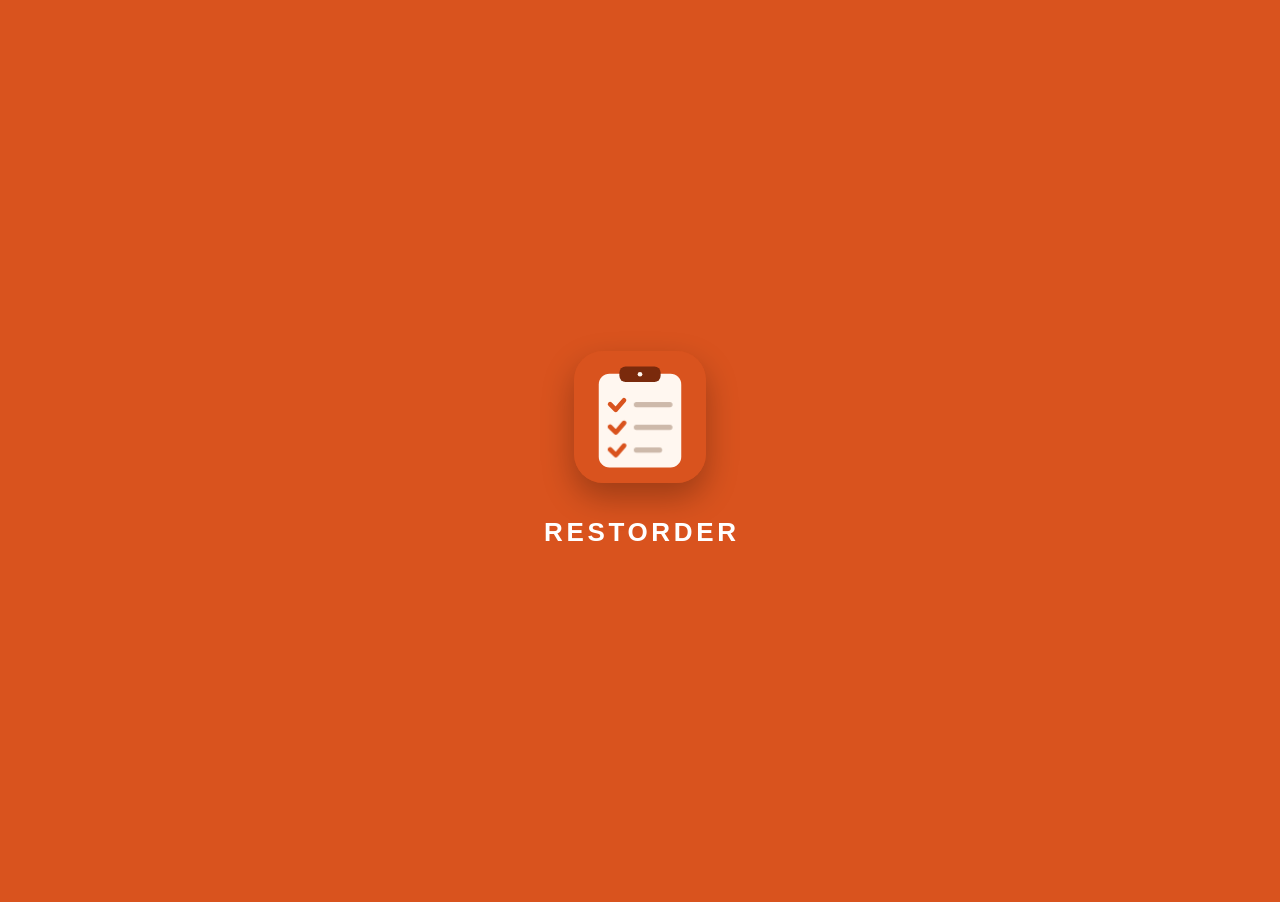
<file: index.html>
<!doctype html>
<html lang="pl" style="background:#d9531e">
<head>
<meta charset="utf-8">
<meta name="viewport" content="width=device-width, initial-scale=1, minimum-scale=1, maximum-scale=1, user-scalable=no, viewport-fit=cover">
<title>RESTORDER</title>
<meta name="theme-color" content="#d9531e">
<meta name="apple-mobile-web-app-capable" content="yes">
<meta name="mobile-web-app-capable" content="yes">
<meta name="apple-mobile-web-app-status-bar-style" content="black-translucent">
<meta name="apple-mobile-web-app-title" content="RESTORDER">
<meta name="format-detection" content="telephone=no">
<link rel="manifest" href="manifest.webmanifest">
<link rel="apple-touch-icon" href="icons/apple-touch-icon.png">
<link rel="icon" type="image/svg+xml" href="icons/logo.svg">
<link rel="apple-touch-startup-image" href="icons/splash/640x1136.png" media="(device-width: 320px) and (device-height: 568px) and (-webkit-device-pixel-ratio: 2) and (orientation: portrait)">
<link rel="apple-touch-startup-image" href="icons/splash/750x1334.png" media="(device-width: 375px) and (device-height: 667px) and (-webkit-device-pixel-ratio: 2) and (orientation: portrait)">
<link rel="apple-touch-startup-image" href="icons/splash/1242x2208.png" media="(device-width: 414px) and (device-height: 736px) and (-webkit-device-pixel-ratio: 3) and (orientation: portrait)">
<link rel="apple-touch-startup-image" href="icons/splash/1125x2436.png" media="(device-width: 375px) and (device-height: 812px) and (-webkit-device-pixel-ratio: 3) and (orientation: portrait)">
<link rel="apple-touch-startup-image" href="icons/splash/828x1792.png" media="(device-width: 414px) and (device-height: 896px) and (-webkit-device-pixel-ratio: 2) and (orientation: portrait)">
<link rel="apple-touch-startup-image" href="icons/splash/1242x2688.png" media="(device-width: 414px) and (device-height: 896px) and (-webkit-device-pixel-ratio: 3) and (orientation: portrait)">
<link rel="apple-touch-startup-image" href="icons/splash/1170x2532.png" media="(device-width: 390px) and (device-height: 844px) and (-webkit-device-pixel-ratio: 3) and (orientation: portrait)">
<link rel="apple-touch-startup-image" href="icons/splash/1284x2778.png" media="(device-width: 428px) and (device-height: 926px) and (-webkit-device-pixel-ratio: 3) and (orientation: portrait)">
<link rel="apple-touch-startup-image" href="icons/splash/1179x2556.png" media="(device-width: 393px) and (device-height: 852px) and (-webkit-device-pixel-ratio: 3) and (orientation: portrait)">
<link rel="apple-touch-startup-image" href="icons/splash/1290x2796.png" media="(device-width: 430px) and (device-height: 932px) and (-webkit-device-pixel-ratio: 3) and (orientation: portrait)">
<link rel="apple-touch-startup-image" href="icons/splash/1206x2622.png" media="(device-width: 402px) and (device-height: 874px) and (-webkit-device-pixel-ratio: 3) and (orientation: portrait)">
<link rel="apple-touch-startup-image" href="icons/splash/1320x2868.png" media="(device-width: 440px) and (device-height: 956px) and (-webkit-device-pixel-ratio: 3) and (orientation: portrait)">
<style>
/* krytyczny CSS splasha – inline, żeby pierwszy rysunek (zimny start, wolna sieć) nie błysnął niestylowanym SVG ani białym tłem */
html, body { margin: 0; background: #d9531e; }
#splash { position: fixed; left: 0; top: 0; right: 0; height: 100vh; height: 100lvh; z-index: 200; background: #d9531e; color: #fff;
  display: flex; flex-direction: column; align-items: center; justify-content: center; gap: 34px;
  font: 800 26px/1.2 -apple-system, BlinkMacSystemFont, "Segoe UI", Roboto, sans-serif; letter-spacing: .14em; transition: opacity .35s; }
#splash.hide { opacity: 0; pointer-events: none; }
.sp-logo { width: 132px; height: 132px; border-radius: 29px; overflow: hidden; background: #d9531e; box-shadow: 0 14px 32px rgba(0,0,0,.28); }
.sp-logo svg { width: 100%; height: 100%; display: block; filter: none; }
.sp-board { animation: none; }
.sp-chk { fill: none; stroke: #d9531e; stroke-width: 18; stroke-linecap: round; stroke-linejoin: round; stroke-dasharray: 80; stroke-dashoffset: 80; animation: spDraw .45s ease-out forwards; }
.sp-ln { fill: #cdb9aa; transform-box: fill-box; transform-origin: left center; transform: scaleX(.1); animation: spGrow .5s ease-out forwards; }
.s1 { animation-delay: 0s; } .s2 { animation-delay: .3s; } .s3 { animation-delay: .6s; }
#splash .wordmark { opacity: 0; padding-left: .14em; animation: spFade .45s .35s ease-out forwards; }
@keyframes spDraw { to { stroke-dashoffset: 0; } }
@keyframes spGrow { to { transform: scaleX(1); } }
@keyframes spFade { to { opacity: 1; } }
</style>
<link rel="stylesheet" href="style.css" media="print" onload="this.media='all'">
<noscript><link rel="stylesheet" href="style.css"></noscript>

<script>
/* pomiar viewportu przy starcie (do diagnostyki w Ustawieniach) */
(function () {
  var t0 = Date.now(), log = [], probes = {};
  function mk(name, css) {
    var d = document.createElement('div');
    d.style.cssText = 'position:fixed;left:0;width:1px;visibility:hidden;pointer-events:none;' + css;
    document.documentElement.appendChild(d); probes[name] = d;
  }
  try {
    mk('fixed', 'top:0;bottom:0');
    mk('dvh', 'top:0;height:100dvh');
    mk('lvh', 'top:0;height:100lvh');
    mk('svh', 'top:0;height:100svh');
    mk('safe', 'top:0;height:1px;padding-top:env(safe-area-inset-top);padding-bottom:env(safe-area-inset-bottom)');
  } catch (e) {}
  function snap() {
    try {
      var cs = getComputedStyle(probes.safe), vv = window.visualViewport;
      log.push({
        t: Date.now() - t0, ih: innerHeight, sh: screen.height,
        fx: Math.round(probes.fixed.getBoundingClientRect().height), dvh: Math.round(probes.dvh.getBoundingClientRect().height),
        lvh: Math.round(probes.lvh.getBoundingClientRect().height), svh: Math.round(probes.svh.getBoundingClientRect().height),
        st: cs.paddingTop, sb: cs.paddingBottom, vv: vv ? Math.round(vv.height) : null
      });
      localStorage.setItem('restorder.boot', JSON.stringify(log));
    } catch (e) {}
  }
  snap();
  [250, 800, 1500, 2500, 3500].forEach(function (ms) { setTimeout(snap, ms); });
  window.addEventListener('resize', snap);
})();
</script>

</head>
<body>
<div id="app"></div>
<div id="sheet-root"></div>
<div id="toast" role="status"></div>
<div id="splash">
  <div class="sp-logo"><svg viewBox="0 0 512 512" aria-hidden="true">
    <rect width="512" height="512" rx="112" fill="#d9531e"/>
    <g class="sp-board">
      <rect x="96" y="88" width="320" height="364" rx="42" fill="#fff7f0"/>
      <rect x="176" y="60" width="160" height="60" rx="24" fill="#7a2a0c"/>
      <circle cx="256" cy="90" r="9" fill="#fff7f0"/>
      <path class="sp-chk s1" d="M140 206 L162 228 L200 184"/><rect class="sp-ln s1" x="232" y="198" width="150" height="20" rx="10"/>
      <path class="sp-chk s2" d="M140 294 L162 316 L200 272"/><rect class="sp-ln s2" x="232" y="286" width="150" height="20" rx="10"/>
      <path class="sp-chk s3" d="M140 382 L162 404 L200 360"/><rect class="sp-ln s3" x="232" y="374" width="110" height="20" rx="10"/>
    </g>
  </svg></div>
  <div class="wordmark">RESTORDER</div>
</div>
<script>(function(){var s=document.getElementById("splash");if(s&&navigator.standalone)s.style.height=screen.height+"px";})();</script>
<script src="seed.js"></script>
<script src="app.js"></script>
</body>
</html>
</file>
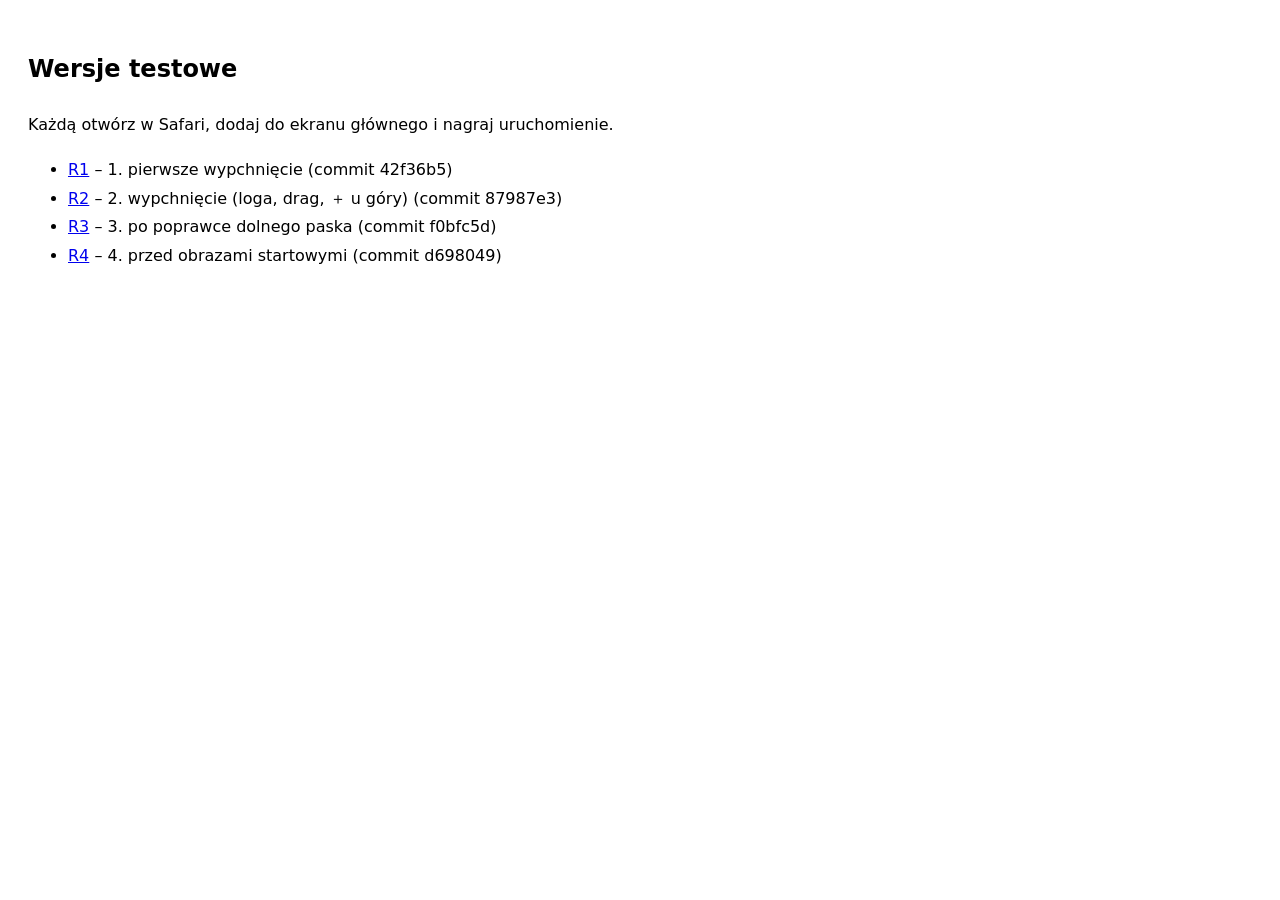
<file: lab/index.html>
<!doctype html><html lang="pl"><meta charset="utf-8"><meta name="viewport" content="width=device-width,initial-scale=1"><title>RESTORDER – wersje testowe</title><body style="font:16px system-ui;padding:20px;line-height:1.8"><h2>Wersje testowe</h2><p>Każdą otwórz w Safari, dodaj do ekranu głównego i nagraj uruchomienie.</p><ul><li><a href="1/">R1</a> – 1. pierwsze wypchnięcie (commit 42f36b5)</li><li><a href="2/">R2</a> – 2. wypchnięcie (loga, drag, ＋ u góry) (commit 87987e3)</li><li><a href="3/">R3</a> – 3. po poprawce dolnego paska (commit f0bfc5d)</li><li><a href="4/">R4</a> – 4. przed obrazami startowymi (commit d698049)</li></ul></body></html>
</file>
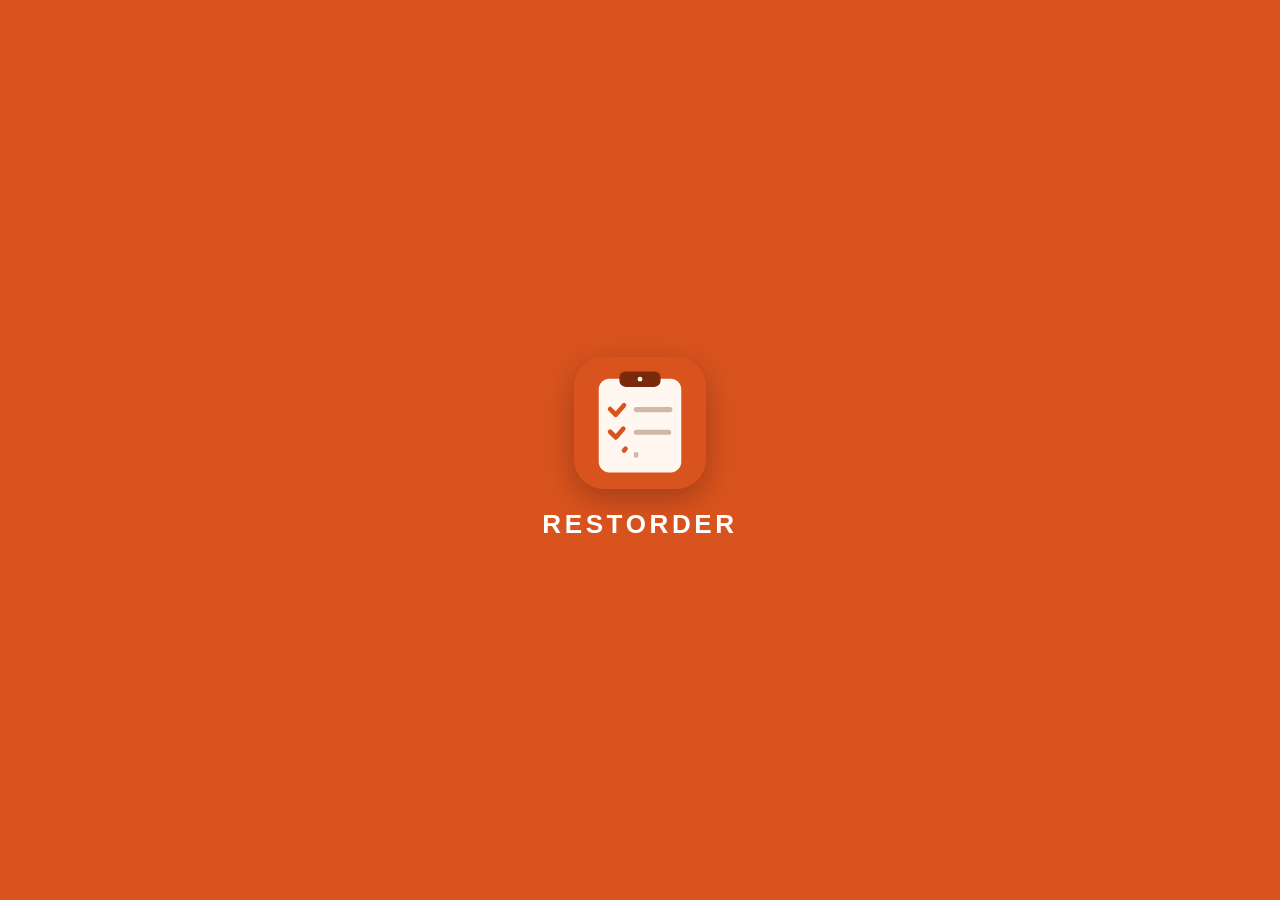
<file: lab/1/index.html>
<!doctype html>
<html lang="pl">
<head>
<meta charset="utf-8">
<meta name="viewport" content="width=device-width, initial-scale=1, minimum-scale=1, maximum-scale=1, user-scalable=no, viewport-fit=cover">
<title>RESTORDER</title>
<meta name="theme-color" content="#d9531e">
<meta name="apple-mobile-web-app-capable" content="yes">
<meta name="mobile-web-app-capable" content="yes">
<meta name="apple-mobile-web-app-status-bar-style" content="black-translucent">
<meta name="apple-mobile-web-app-title" content="R1">
<meta name="format-detection" content="telephone=no">
<link rel="manifest" href="manifest.webmanifest">
<link rel="apple-touch-icon" href="icons/apple-touch-icon.png">
<link rel="icon" type="image/svg+xml" href="icons/logo.svg">
<link rel="stylesheet" href="style.css">
</head>
<body>
<div id="app"></div>
<div id="sheet-root"></div>
<div id="toast" role="status"></div>
<div id="splash"><img src="icons/logo.svg" alt=""><div>RESTORDER</div></div>
<script src="seed.js"></script>
<script src="app.js"></script>
</body>
</html>
</file>
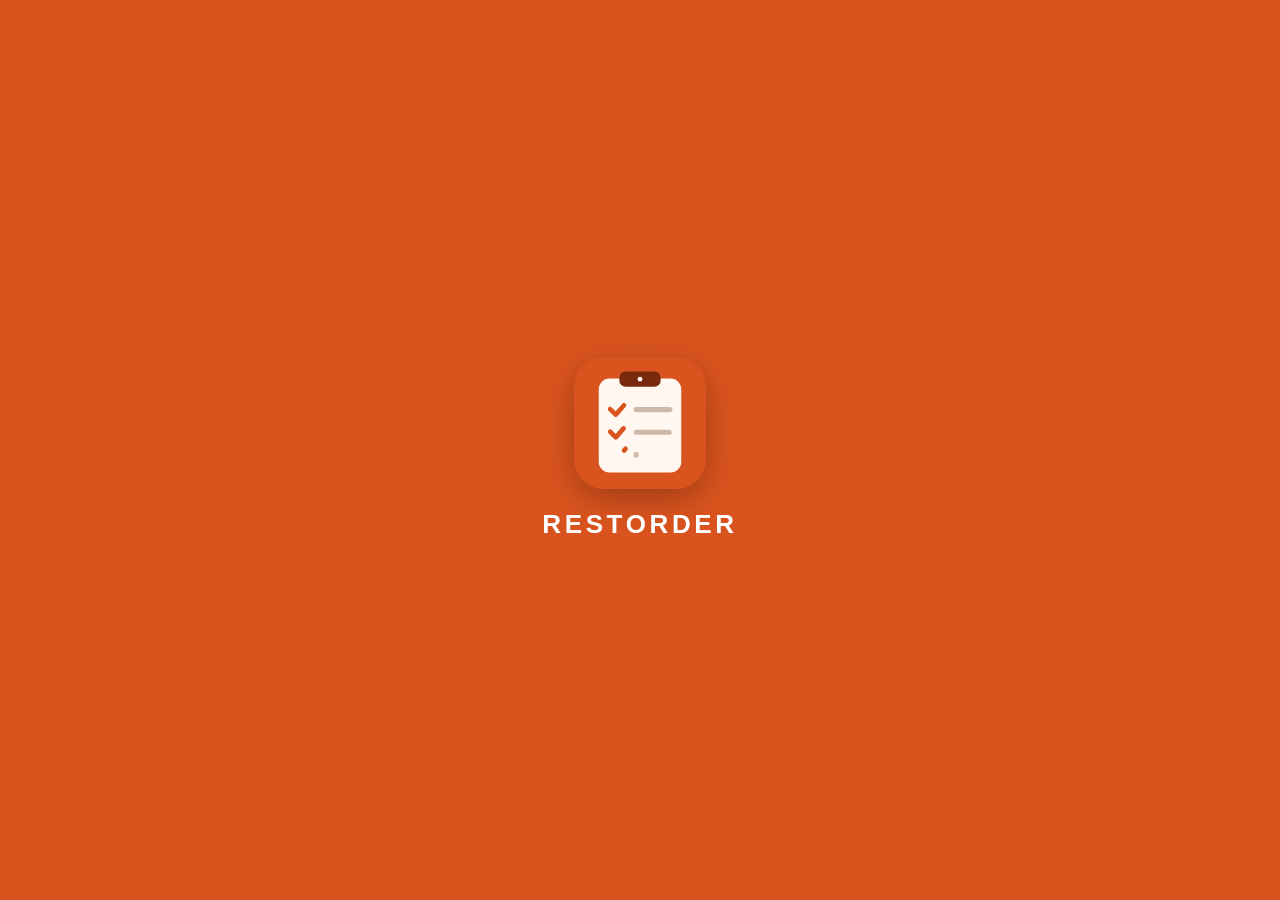
<file: lab/2/index.html>
<!doctype html>
<html lang="pl">
<head>
<meta charset="utf-8">
<meta name="viewport" content="width=device-width, initial-scale=1, minimum-scale=1, maximum-scale=1, user-scalable=no, viewport-fit=cover">
<title>RESTORDER</title>
<meta name="theme-color" content="#d9531e">
<meta name="apple-mobile-web-app-capable" content="yes">
<meta name="mobile-web-app-capable" content="yes">
<meta name="apple-mobile-web-app-status-bar-style" content="black-translucent">
<meta name="apple-mobile-web-app-title" content="R2">
<meta name="format-detection" content="telephone=no">
<link rel="manifest" href="manifest.webmanifest">
<link rel="apple-touch-icon" href="icons/apple-touch-icon.png">
<link rel="icon" type="image/svg+xml" href="icons/logo.svg">
<link rel="stylesheet" href="style.css">
</head>
<body>
<div id="app"></div>
<div id="sheet-root"></div>
<div id="toast" role="status"></div>
<div id="splash"><img src="icons/logo.svg" alt=""><div>RESTORDER</div></div>
<script src="seed.js"></script>
<script src="app.js"></script>
</body>
</html>
</file>
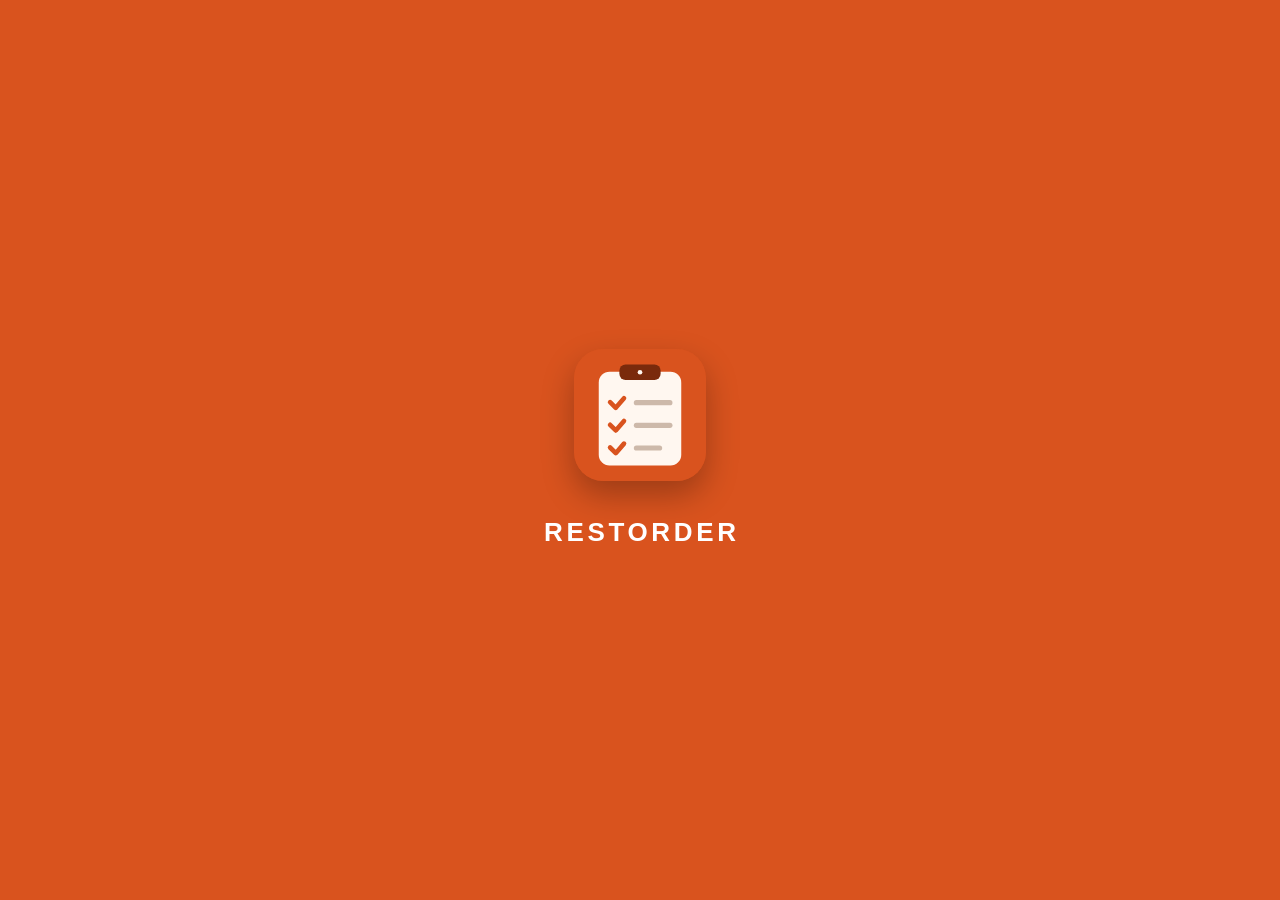
<file: lab/3/index.html>
<!doctype html>
<html lang="pl">
<head>
<meta charset="utf-8">
<meta name="viewport" content="width=device-width, initial-scale=1, minimum-scale=1, maximum-scale=1, user-scalable=no, viewport-fit=cover">
<title>RESTORDER</title>
<meta name="theme-color" content="#d9531e">
<meta name="apple-mobile-web-app-capable" content="yes">
<meta name="mobile-web-app-capable" content="yes">
<meta name="apple-mobile-web-app-status-bar-style" content="black-translucent">
<meta name="apple-mobile-web-app-title" content="R3">
<meta name="format-detection" content="telephone=no">
<link rel="manifest" href="manifest.webmanifest">
<link rel="apple-touch-icon" href="icons/apple-touch-icon.png">
<link rel="icon" type="image/svg+xml" href="icons/logo.svg">
<link rel="stylesheet" href="style.css">
</head>
<body>
<div id="app"></div>
<div id="sheet-root"></div>
<div id="toast" role="status"></div>
<div id="splash">
  <div class="sp-logo"><svg viewBox="0 0 512 512" aria-hidden="true">
    <rect width="512" height="512" rx="112" fill="#d9531e"/>
    <g class="sp-board">
      <rect x="96" y="88" width="320" height="364" rx="42" fill="#fff7f0"/>
      <rect x="176" y="60" width="160" height="60" rx="24" fill="#7a2a0c"/>
      <circle cx="256" cy="90" r="9" fill="#fff7f0"/>
      <path class="sp-chk s1" d="M140 206 L162 228 L200 184"/><rect class="sp-ln s1" x="232" y="198" width="150" height="20" rx="10"/>
      <path class="sp-chk s2" d="M140 294 L162 316 L200 272"/><rect class="sp-ln s2" x="232" y="286" width="150" height="20" rx="10"/>
      <path class="sp-chk s3" d="M140 382 L162 404 L200 360"/><rect class="sp-ln s3" x="232" y="374" width="110" height="20" rx="10"/>
    </g>
  </svg></div>
  <div class="wordmark">RESTORDER</div>
</div>
<script src="seed.js"></script>
<script src="app.js"></script>
</body>
</html>
</file>
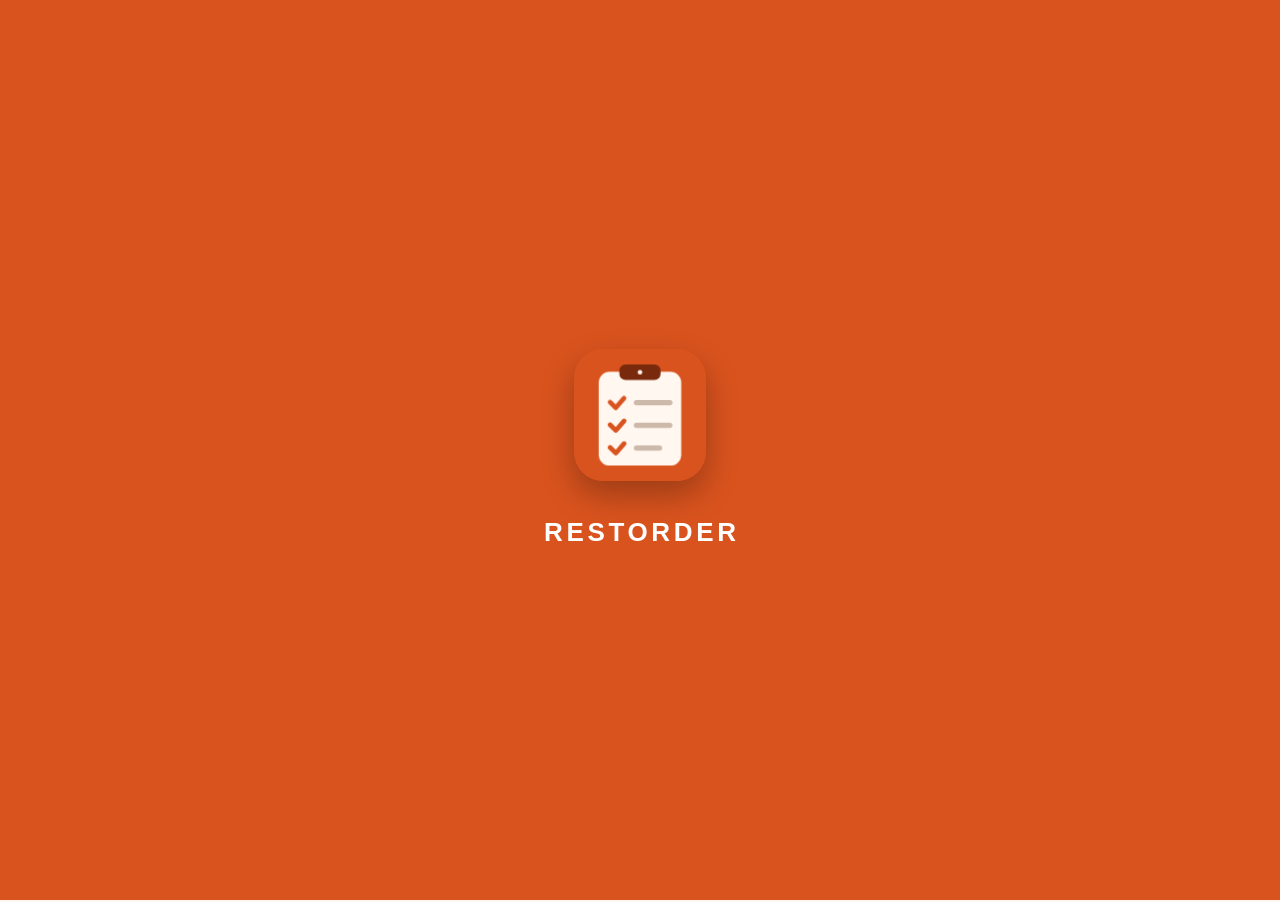
<file: lab/4/index.html>
<!doctype html>
<html lang="pl">
<head>
<meta charset="utf-8">
<meta name="viewport" content="width=device-width, initial-scale=1, minimum-scale=1, maximum-scale=1, user-scalable=no, viewport-fit=cover">
<title>RESTORDER</title>
<meta name="theme-color" content="#d9531e">
<meta name="apple-mobile-web-app-capable" content="yes">
<meta name="mobile-web-app-capable" content="yes">
<meta name="apple-mobile-web-app-status-bar-style" content="black-translucent">
<meta name="apple-mobile-web-app-title" content="R4">
<meta name="format-detection" content="telephone=no">
<link rel="manifest" href="manifest.webmanifest">
<link rel="apple-touch-icon" href="icons/apple-touch-icon.png">
<link rel="icon" type="image/svg+xml" href="icons/logo.svg">
<link rel="stylesheet" href="style.css">
</head>
<body>
<div id="app"></div>
<div id="sheet-root"></div>
<div id="toast" role="status"></div>
<div id="splash">
  <div class="sp-logo"><svg viewBox="0 0 512 512" aria-hidden="true">
    <rect width="512" height="512" rx="112" fill="#d9531e"/>
    <g class="sp-board">
      <rect x="96" y="88" width="320" height="364" rx="42" fill="#fff7f0"/>
      <rect x="176" y="60" width="160" height="60" rx="24" fill="#7a2a0c"/>
      <circle cx="256" cy="90" r="9" fill="#fff7f0"/>
      <path class="sp-chk s1" d="M140 206 L162 228 L200 184"/><rect class="sp-ln s1" x="232" y="198" width="150" height="20" rx="10"/>
      <path class="sp-chk s2" d="M140 294 L162 316 L200 272"/><rect class="sp-ln s2" x="232" y="286" width="150" height="20" rx="10"/>
      <path class="sp-chk s3" d="M140 382 L162 404 L200 360"/><rect class="sp-ln s3" x="232" y="374" width="110" height="20" rx="10"/>
    </g>
  </svg></div>
  <div class="wordmark">RESTORDER</div>
</div>
<script src="seed.js"></script>
<script src="app.js"></script>
</body>
</html>
</file>
<file: style.css>
:root {
  --bg: #fbf6f1; --card: #ffffff; --text: #2b211b; --muted: #8a7a6e; --line: #eadfd5;
  --accent: #d9531e; --accent-dark: #b5410f; --accent-soft: #fde9de; --ok: #2e7d4f; --danger: #c0392b;
  --shadow: 0 1px 2px rgba(60,30,10,.08), 0 4px 14px rgba(60,30,10,.06);
  --sat: env(safe-area-inset-top); --sab: env(safe-area-inset-bottom);
}
@media (prefers-color-scheme: dark) {
  :root { --bg: #17120f; --card: #241c17; --text: #f3e9e1; --muted: #a49082; --line: #3a2e26;
    --accent-soft: #3d2216; --shadow: none; }
}
* { box-sizing: border-box; -webkit-tap-highlight-color: transparent; }
html, body { margin: 0; background: var(--bg); color: var(--text);
  font: 16px/1.35 -apple-system, BlinkMacSystemFont, "Segoe UI", Roboto, sans-serif; }
body { padding-bottom: calc(var(--sab) + 90px); overscroll-behavior-y: none; }
button { font: inherit; color: inherit; border: 0; background: none; cursor: pointer; padding: 0; }
input, textarea, select { font: inherit; font-size: 16px; color: var(--text); background: var(--card);
  border: 1.5px solid var(--line); border-radius: 12px; padding: 11px 12px; width: 100%; }
input:focus, textarea:focus, select:focus { outline: none; border-color: var(--accent); }
label { display: block; font-size: 13px; color: var(--muted); margin: 14px 0 5px; font-weight: 600; }

.topbar { position: sticky; top: 0; z-index: 10; background: var(--bg);
  padding: calc(var(--sat) + 10px) 14px 10px; display: flex; align-items: center; gap: 10px;
  border-bottom: 1px solid var(--line); }
.topbar h1 { font-size: 20px; margin: 0; flex: 1; min-width: 0; white-space: nowrap; overflow: hidden; text-overflow: ellipsis; }
.icon-btn { width: 40px; height: 40px; border-radius: 12px; display: grid; place-items: center;
  font-size: 20px; background: var(--card); box-shadow: var(--shadow); flex: none; }
.icon-btn.on { background: var(--accent); color: #fff; }

/* ekran główny */
.grid { display: grid; grid-template-columns: repeat(2, 1fr); gap: 12px; padding: 14px; }
@media (min-width: 560px) { .grid { grid-template-columns: repeat(3, 1fr); } }
.sup { background: var(--card); border-radius: 18px; padding: 14px; box-shadow: var(--shadow);
  display: flex; flex-direction: column; align-items: center; gap: 8px; position: relative; text-align: center; }
.sup .name { font-weight: 700; font-size: 17px; }
.sup .meta { font-size: 13px; color: var(--muted); min-height: 17px; }
.sup .meta b { color: var(--accent); }
.sup.has { outline: 2px solid var(--accent); }
.logo { width: 76px; height: 76px; border-radius: 18px; background: #fff; display: grid; place-items: center;
  overflow: hidden; border: 1px solid var(--line); flex: none; }
.logo img { width: 100%; height: 100%; object-fit: contain; padding: 6px; }
.logo.ph { color: #fff; font-weight: 800; font-size: 28px; border: 0; }
.logo.sm { width: 40px; height: 40px; border-radius: 11px; font-size: 16px; }
.logo.sm img { padding: 3px; }
.sms-btn { width: 100%; background: var(--accent); color: #fff; border-radius: 12px; padding: 9px; font-weight: 700; font-size: 14px; }
.sms-btn[disabled] { background: var(--line); color: var(--muted); }
.sup.add { border: 2px dashed var(--line); background: transparent; box-shadow: none; justify-content: center;
  color: var(--muted); font-weight: 600; min-height: 170px; }
.sup.add .plus { font-size: 34px; line-height: 1; }

/* lista produktów */
.search { padding: 10px 14px 4px; display: flex; gap: 8px; align-items: center; }
.chip { padding: 8px 13px; border-radius: 99px; background: var(--card); border: 1.5px solid var(--line);
  font-size: 14px; font-weight: 600; white-space: nowrap; }
.chip.on { background: var(--accent-soft); border-color: var(--accent); color: var(--accent-dark); }
@media (prefers-color-scheme: dark) { .chip.on { color: #ffb394; } }
.cat { padding: 16px 16px 6px; font-size: 13px; font-weight: 700; text-transform: uppercase; letter-spacing: .04em;
  color: var(--muted); display: flex; justify-content: space-between; align-items: center; }
.cat .cnt { color: var(--accent); }
.rows { margin: 0 14px; background: var(--card); border-radius: 16px; box-shadow: var(--shadow); overflow: hidden; }
.row { display: flex; align-items: center; gap: 8px; padding: 9px 10px 9px 14px; border-bottom: 1px solid var(--line); min-height: 58px; }
.row:last-child { border-bottom: 0; }
.row.on { background: var(--accent-soft); }
.row .pn { flex: 1; min-width: 0; }
.row .pn .t { font-weight: 600; overflow-wrap: anywhere; }
.row .pn .n { font-size: 13px; color: var(--muted); font-style: italic; }
.step { display: flex; align-items: center; gap: 4px; flex: none; }
.step button.b { width: 42px; height: 42px; border-radius: 12px; background: var(--bg); font-size: 24px; font-weight: 600;
  display: grid; place-items: center; border: 1.5px solid var(--line); user-select: none; touch-action: manipulation; }
.step button.b.plus { background: var(--accent); border-color: var(--accent); color: #fff; }
.step button.b[disabled] { opacity: .35; }
.step .q { min-width: 62px; text-align: center; padding: 4px 2px; border-radius: 10px; line-height: 1.1; }
.step .q .v { font-weight: 800; font-size: 19px; display: block; }
.step .q .u { font-size: 12px; color: var(--muted); display: block; }
.step .q.zero .v { color: var(--muted); font-weight: 600; }
.edit-btn { width: 42px; height: 42px; border-radius: 12px; background: var(--bg); display: grid; place-items: center; font-size: 18px; border: 1.5px solid var(--line); }
.empty { text-align: center; color: var(--muted); padding: 40px 20px; }
.addprod { margin: 16px 14px 0; width: calc(100% - 28px); border: 2px dashed var(--line); border-radius: 14px; padding: 13px; color: var(--muted); font-weight: 600; }

/* dolny pasek */
.bar { position: fixed; left: 0; right: 0; bottom: 0; z-index: 20; padding: 10px 14px calc(var(--sab) + 10px);
  background: linear-gradient(to top, var(--bg) 70%, transparent); }
.bar button.main { width: 100%; background: var(--accent); color: #fff; border-radius: 16px; padding: 15px; font-weight: 800; font-size: 17px; box-shadow: 0 6px 18px rgba(217,83,30,.35); }
.bar button.main[disabled] { background: var(--line); color: var(--muted); box-shadow: none; }

/* arkusz */
.backdrop { position: fixed; inset: 0; background: rgba(20,10,5,.5); z-index: 50; display: flex; align-items: flex-end; justify-content: center; animation: fade .15s; }
.sheet { background: var(--bg); width: 100%; max-width: 560px; max-height: 92dvh; overflow-y: auto; border-radius: 22px 22px 0 0;
  padding: 18px 16px calc(var(--sab) + 18px); animation: up .2s ease-out; }
.sheet h2 { margin: 0 0 4px; font-size: 19px; display: flex; justify-content: space-between; align-items: center; gap: 8px; }
.sheet .x { font-size: 22px; color: var(--muted); width: 36px; height: 36px; }
.sheet textarea { min-height: 220px; resize: vertical; line-height: 1.4; }
.btns { display: flex; gap: 8px; margin-top: 12px; flex-wrap: wrap; }
.btn { flex: 1; min-width: 120px; padding: 13px; border-radius: 13px; font-weight: 700; text-align: center; background: var(--card); border: 1.5px solid var(--line); }
.btn.pri { background: var(--accent); border-color: var(--accent); color: #fff; }
.btn.danger { color: var(--danger); }
.hint { font-size: 12.5px; color: var(--muted); margin-top: 6px; }
.units { display: flex; flex-wrap: wrap; gap: 6px; }
.check { display: flex; align-items: center; gap: 10px; margin-top: 14px; font-weight: 600; }
.check input { width: 22px; height: 22px; flex: none; accent-color: var(--accent); }
.big-in { font-size: 28px; font-weight: 800; text-align: center; }
.logo-edit { display: flex; align-items: center; gap: 12px; }
.sep { height: 1px; background: var(--line); margin: 18px 0 4px; }

#toast { position: fixed; left: 50%; bottom: calc(var(--sab) + 90px); transform: translate(-50%, 20px); opacity: 0;
  background: #2b211b; color: #fff; padding: 11px 18px; border-radius: 99px; z-index: 99; transition: .2s; pointer-events: none; font-size: 14px; max-width: 90vw; }
#toast.show { opacity: 1; transform: translate(-50%, 0); }
@keyframes up { from { transform: translateY(40px); opacity: .5; } }
@keyframes fade { from { opacity: 0; } }

/* pełny ekran, brak zoomu, wygląd natywny */
html { touch-action: pan-x pan-y; -webkit-text-size-adjust: 100%; background: var(--accent); }
body { background: var(--bg); -webkit-user-select: none; user-select: none; -webkit-touch-callout: none; min-height: 100dvh; }
input, textarea { -webkit-user-select: text; user-select: text; }
.topbar { background: var(--accent); color: #fff; border-bottom: 0; }
.topbar .icon-btn { background: rgba(255,255,255,.2); color: #fff; box-shadow: none; }
.topbar .icon-btn.on { background: #fff; color: var(--accent); }
.topbar .logo.sm { border: 0; }
.brand { width: 38px; height: 38px; border-radius: 10px; flex: none; }
.topbar h1 small { display: block; font-size: 12px; font-weight: 500; opacity: .85; letter-spacing: 0; }
.topbar h1.wm { letter-spacing: .08em; font-weight: 800; line-height: 1.1; }
#splash { position: fixed; inset: 0; z-index: 200; background: #d9531e; display: flex; flex-direction: column;
  align-items: center; justify-content: center; gap: 18px; color: #fff; font-weight: 800; font-size: 26px; letter-spacing: .14em;
  transition: opacity .35s; }
#splash img { width: 132px; height: 132px; border-radius: 30px; box-shadow: 0 10px 30px rgba(0,0,0,.25); }
#splash.hide { opacity: 0; pointer-events: none; }
html, body, button { touch-action: manipulation; }

/* loga wypełniają kafelek (bez białej ramki) */
.logo { border: 0; }
.logo img { padding: 0; object-fit: cover; }
.logo.sm img { padding: 0; }

/* arkusze: bez przesuwania na boki, wąskie pole daty */
html.sheet-open, html.sheet-open body { overflow: hidden; }
.backdrop { touch-action: pan-y; overscroll-behavior: contain; }
.sheet { overflow-x: hidden; overscroll-behavior: contain; touch-action: pan-y; }
.sheet input, .sheet select, .sheet textarea { max-width: 100%; min-width: 0; }
input[type="date"] { -webkit-appearance: none; appearance: none; display: block; width: 100%; min-width: 0; max-width: 100%;
  height: 48px; line-height: 1.2; text-align: left; }
input[type="date"]::-webkit-date-and-time-value { text-align: left; min-height: 1.2em; }

/* zębatka */
.gear { display: block; transition: transform .35s; }
.icon-btn:active .gear { transform: rotate(90deg); }

/* ＋ u góry listy */
.add-top { width: 44px; height: 44px; flex: none; border-radius: 14px; background: var(--accent); color: #fff; font-size: 26px; font-weight: 600;
  display: grid; place-items: center; box-shadow: 0 4px 12px rgba(217,83,30,.3); }
.search input { min-width: 0; }

/* przeciąganie pozycji */
.grip { width: 30px; align-self: stretch; display: grid; place-items: center; color: var(--muted); font-size: 18px; letter-spacing: -3px;
  touch-action: none; cursor: grab; margin-left: -8px; user-select: none; }
.row.ghost { opacity: .3; }
.row.drop-before { box-shadow: inset 0 3px 0 var(--accent); }
.row.drop-after { box-shadow: inset 0 -3px 0 var(--accent); }
.drag-clone { position: fixed; z-index: 90; pointer-events: none; background: var(--card); border-radius: 14px;
  box-shadow: 0 10px 30px rgba(0,0,0,.35); transform: scale(1.02); opacity: .97; display: flex; align-items: center; gap: 8px; padding: 9px 10px 9px 14px; }

/* przejścia między ekranami */
.go-fwd { animation: goFwd .28s cubic-bezier(.2,.8,.2,1); }
.go-back { animation: goBack .28s cubic-bezier(.2,.8,.2,1); }
@keyframes goFwd { from { opacity: 0; transform: translateX(36px); } }
@keyframes goBack { from { opacity: 0; transform: translateX(-36px); } }
@media (prefers-reduced-motion: reduce) { .go-fwd, .go-back { animation: none; } }

/* ===== stała powłoka: strona się nie przesuwa, przewijają się tylko listy ===== */
html, body { position: fixed; inset: 0; width: 100%; height: 100%; overflow: hidden; overscroll-behavior: none; touch-action: pan-y; padding: 0; }
button { touch-action: manipulation; }
#app { position: absolute; inset: 0; overflow: hidden; }
.screen { position: absolute; inset: 0; display: flex; flex-direction: column; background: var(--bg); }
.screen .scroll { flex: 1; min-height: 0; overflow-y: auto; overflow-x: hidden; overscroll-behavior: contain;
  -webkit-overflow-scrolling: touch; touch-action: pan-y; }
.screen #list { padding-bottom: calc(var(--sab) + 96px); }
.screen .grid { padding-bottom: calc(var(--sab) + 24px); }
.screen .topbar { position: relative; flex: none; }
.screen .search { flex: none; }
.screen .bar { position: absolute; }

/* przejścia „push” między ekranami */
.in-fwd { animation: inFwd .38s cubic-bezier(.22,.9,.3,1) both; z-index: 2; box-shadow: -14px 0 32px rgba(0,0,0,.28); }
.out-fwd { animation: outFwd .38s cubic-bezier(.22,.9,.3,1) both; z-index: 1; pointer-events: none; }
.in-back { animation: inBack .38s cubic-bezier(.22,.9,.3,1) both; z-index: 1; }
.out-back { animation: outBack .38s cubic-bezier(.22,.9,.3,1) both; z-index: 2; box-shadow: -14px 0 32px rgba(0,0,0,.28); pointer-events: none; }
@keyframes inFwd { from { transform: translateX(100%); } }
@keyframes outFwd { to { transform: translateX(-24%); filter: brightness(.7); } }
@keyframes inBack { from { transform: translateX(-24%); filter: brightness(.7); } }
@keyframes outBack { to { transform: translateX(100%); } }
@media (prefers-reduced-motion: reduce) { .in-fwd, .out-fwd, .in-back, .out-back { animation-duration: .01s; } }

/* ekran startowy z wbudowanym (inline) animowanym logo */
#splash svg { width: 132px; height: 132px; filter: drop-shadow(0 10px 24px rgba(0,0,0,.28)); }
.sp-board { animation: spPop .6s cubic-bezier(.2,.9,.3,1.3) both; transform-origin: 256px 256px; }
.sp-chk { fill: none; stroke: #d9531e; stroke-width: 18; stroke-linecap: round; stroke-linejoin: round;
  stroke-dasharray: 80; stroke-dashoffset: 80; animation: spDraw .45s ease-out forwards; }
.sp-ln { fill: #cdb9aa; transform-box: fill-box; transform-origin: left center; transform: scaleX(.1); animation: spGrow .5s ease-out forwards; }
.s1 { animation-delay: 0s; } .s2 { animation-delay: .3s; } .s3 { animation-delay: .6s; }
@keyframes spDraw { to { stroke-dashoffset: 0; } }
@keyframes spGrow { to { transform: scaleX(1); } }
@keyframes spPop { from { transform: scale(.7) translateY(20px); opacity: 0; } }
#splash .wordmark { opacity: 0; animation: spFade .45s .35s ease-out forwards; }
@keyframes spFade { to { opacity: 1; } }

/* ===== poprawki: dolny pasek, ikony, splash, arkusze ===== */
html, body { top: 0; right: 0; bottom: 0; left: 0; width: auto; height: auto; }
html { background: var(--bg); }
.icon-btn { width: 44px; height: 44px; border-radius: 15px; padding: 0; }
.icon-btn svg { display: block; margin: auto; }
.topbar { gap: 8px; }
.edit-btn svg { display: block; margin: auto; }
.sheet h2 { touch-action: none; }
.sheet .x { display: grid; place-items: center; border-radius: 12px; }
.grab { padding: 2px 0 14px; margin-top: -8px; touch-action: none; }
.grab::after { content: ''; display: block; width: 42px; height: 5px; border-radius: 3px; background: var(--muted); opacity: .4; margin: 0 auto; }
.sheet { animation: sheetIn .3s cubic-bezier(.2,.9,.3,1); }
.backdrop.closing { animation: fadeOut .24s ease-in forwards; pointer-events: none; }
.backdrop.closing .sheet { animation: sheetOut .24s cubic-bezier(.4,0,1,1) forwards; }
@keyframes sheetIn { from { transform: translateY(100%); } }
@keyframes sheetOut { to { transform: translateY(100%); } }
@keyframes fadeOut { to { opacity: 0; } }

#splash { gap: 34px; }
#splash svg { width: 100%; height: 100%; display: block; filter: none; }
.sp-logo { width: 132px; height: 132px; border-radius: 29px; overflow: hidden; background: #d9531e; box-shadow: 0 14px 32px rgba(0,0,0,.28); }
#splash .wordmark { padding-left: .14em; }

/* ===== bez position:fixed/overflow:hidden na html i body (powodowało czarny pasek na dole w iOS) ===== */
html, body { position: static; inset: auto; width: auto; overflow: visible; margin: 0; }
html { height: auto; }
html.sheet-open, html.sheet-open body { overflow: visible; }
body { position: relative; height: 100vh; height: 100dvh; min-height: 0; padding: 0; touch-action: pan-y; }
#app { position: absolute; inset: 0; overflow: hidden; }

/* ===== jak w pierwszej wersji: dokument minimalnie wyższy od ekranu (iOS wtedy rozciąga stronę pod dolny wskaźnik), UI i tak się nie przesuwa ===== */
html { background: var(--accent); }
body { height: auto; min-height: calc(100dvh + 2px); background: var(--bg); }
#app { position: absolute; top: 0; left: 0; right: 0; bottom: auto; height: 100dvh; }

/* bez „wyskoku” logo – obraz startowy iOS pokazuje już logo w tym samym miejscu */
.sp-board { animation: none; }

/* ===== start: powłoka przypięta do viewportu, splash większy od ekranu ===== */
#app { position: fixed; top: 0; left: 0; right: 0; bottom: 0; height: auto; }
#splash { top: -120px; bottom: -120px; padding: 120px 0; box-sizing: border-box; }
#diag { white-space: pre-line; font-variant-numeric: tabular-nums; }

/* ===== iOS 26: okno startuje krótsze o wysokość paska statusu, a pas pod nim ma kolor tła body.
   Na czas startu body ma kolor splasha (pomarańcz), więc pas jest niewidoczny; potem wraca zwykłe tło. ===== */
body { background: #d9531e; }
html.app-ready body { background: var(--bg); }
#splash { top: 0; bottom: auto; height: 100vh; height: 100lvh; padding: 0; }

/* dolny pasek: przycisk tuż nad wskaźnikiem domowym */
.screen .bar { padding: 10px 14px max(10px, calc(var(--sab) - 14px)); }
</file>
<file: lab/1/style.css>
:root {
  --bg: #fbf6f1; --card: #ffffff; --text: #2b211b; --muted: #8a7a6e; --line: #eadfd5;
  --accent: #d9531e; --accent-dark: #b5410f; --accent-soft: #fde9de; --ok: #2e7d4f; --danger: #c0392b;
  --shadow: 0 1px 2px rgba(60,30,10,.08), 0 4px 14px rgba(60,30,10,.06);
  --sat: env(safe-area-inset-top); --sab: env(safe-area-inset-bottom);
}
@media (prefers-color-scheme: dark) {
  :root { --bg: #17120f; --card: #241c17; --text: #f3e9e1; --muted: #a49082; --line: #3a2e26;
    --accent-soft: #3d2216; --shadow: none; }
}
* { box-sizing: border-box; -webkit-tap-highlight-color: transparent; }
html, body { margin: 0; background: var(--bg); color: var(--text);
  font: 16px/1.35 -apple-system, BlinkMacSystemFont, "Segoe UI", Roboto, sans-serif; }
body { padding-bottom: calc(var(--sab) + 90px); overscroll-behavior-y: none; }
button { font: inherit; color: inherit; border: 0; background: none; cursor: pointer; padding: 0; }
input, textarea, select { font: inherit; font-size: 16px; color: var(--text); background: var(--card);
  border: 1.5px solid var(--line); border-radius: 12px; padding: 11px 12px; width: 100%; }
input:focus, textarea:focus, select:focus { outline: none; border-color: var(--accent); }
label { display: block; font-size: 13px; color: var(--muted); margin: 14px 0 5px; font-weight: 600; }

.topbar { position: sticky; top: 0; z-index: 10; background: var(--bg);
  padding: calc(var(--sat) + 10px) 14px 10px; display: flex; align-items: center; gap: 10px;
  border-bottom: 1px solid var(--line); }
.topbar h1 { font-size: 20px; margin: 0; flex: 1; min-width: 0; white-space: nowrap; overflow: hidden; text-overflow: ellipsis; }
.icon-btn { width: 40px; height: 40px; border-radius: 12px; display: grid; place-items: center;
  font-size: 20px; background: var(--card); box-shadow: var(--shadow); flex: none; }
.icon-btn.on { background: var(--accent); color: #fff; }

/* ekran główny */
.grid { display: grid; grid-template-columns: repeat(2, 1fr); gap: 12px; padding: 14px; }
@media (min-width: 560px) { .grid { grid-template-columns: repeat(3, 1fr); } }
.sup { background: var(--card); border-radius: 18px; padding: 14px; box-shadow: var(--shadow);
  display: flex; flex-direction: column; align-items: center; gap: 8px; position: relative; text-align: center; }
.sup .name { font-weight: 700; font-size: 17px; }
.sup .meta { font-size: 13px; color: var(--muted); min-height: 17px; }
.sup .meta b { color: var(--accent); }
.sup.has { outline: 2px solid var(--accent); }
.logo { width: 76px; height: 76px; border-radius: 18px; background: #fff; display: grid; place-items: center;
  overflow: hidden; border: 1px solid var(--line); flex: none; }
.logo img { width: 100%; height: 100%; object-fit: contain; padding: 6px; }
.logo.ph { color: #fff; font-weight: 800; font-size: 28px; border: 0; }
.logo.sm { width: 40px; height: 40px; border-radius: 11px; font-size: 16px; }
.logo.sm img { padding: 3px; }
.sms-btn { width: 100%; background: var(--accent); color: #fff; border-radius: 12px; padding: 9px; font-weight: 700; font-size: 14px; }
.sms-btn[disabled] { background: var(--line); color: var(--muted); }
.sup.add { border: 2px dashed var(--line); background: transparent; box-shadow: none; justify-content: center;
  color: var(--muted); font-weight: 600; min-height: 170px; }
.sup.add .plus { font-size: 34px; line-height: 1; }

/* lista produktów */
.search { padding: 10px 14px 4px; display: flex; gap: 8px; align-items: center; }
.chip { padding: 8px 13px; border-radius: 99px; background: var(--card); border: 1.5px solid var(--line);
  font-size: 14px; font-weight: 600; white-space: nowrap; }
.chip.on { background: var(--accent-soft); border-color: var(--accent); color: var(--accent-dark); }
@media (prefers-color-scheme: dark) { .chip.on { color: #ffb394; } }
.cat { padding: 16px 16px 6px; font-size: 13px; font-weight: 700; text-transform: uppercase; letter-spacing: .04em;
  color: var(--muted); display: flex; justify-content: space-between; align-items: center; }
.cat .cnt { color: var(--accent); }
.rows { margin: 0 14px; background: var(--card); border-radius: 16px; box-shadow: var(--shadow); overflow: hidden; }
.row { display: flex; align-items: center; gap: 8px; padding: 9px 10px 9px 14px; border-bottom: 1px solid var(--line); min-height: 58px; }
.row:last-child { border-bottom: 0; }
.row.on { background: var(--accent-soft); }
.row .pn { flex: 1; min-width: 0; }
.row .pn .t { font-weight: 600; overflow-wrap: anywhere; }
.row .pn .n { font-size: 13px; color: var(--muted); font-style: italic; }
.step { display: flex; align-items: center; gap: 4px; flex: none; }
.step button.b { width: 42px; height: 42px; border-radius: 12px; background: var(--bg); font-size: 24px; font-weight: 600;
  display: grid; place-items: center; border: 1.5px solid var(--line); user-select: none; touch-action: manipulation; }
.step button.b.plus { background: var(--accent); border-color: var(--accent); color: #fff; }
.step button.b[disabled] { opacity: .35; }
.step .q { min-width: 62px; text-align: center; padding: 4px 2px; border-radius: 10px; line-height: 1.1; }
.step .q .v { font-weight: 800; font-size: 19px; display: block; }
.step .q .u { font-size: 12px; color: var(--muted); display: block; }
.step .q.zero .v { color: var(--muted); font-weight: 600; }
.edit-btn { width: 42px; height: 42px; border-radius: 12px; background: var(--bg); display: grid; place-items: center; font-size: 18px; border: 1.5px solid var(--line); }
.empty { text-align: center; color: var(--muted); padding: 40px 20px; }
.addprod { margin: 16px 14px 0; width: calc(100% - 28px); border: 2px dashed var(--line); border-radius: 14px; padding: 13px; color: var(--muted); font-weight: 600; }

/* dolny pasek */
.bar { position: fixed; left: 0; right: 0; bottom: 0; z-index: 20; padding: 10px 14px calc(var(--sab) + 10px);
  background: linear-gradient(to top, var(--bg) 70%, transparent); }
.bar button.main { width: 100%; background: var(--accent); color: #fff; border-radius: 16px; padding: 15px; font-weight: 800; font-size: 17px; box-shadow: 0 6px 18px rgba(217,83,30,.35); }
.bar button.main[disabled] { background: var(--line); color: var(--muted); box-shadow: none; }

/* arkusz */
.backdrop { position: fixed; inset: 0; background: rgba(20,10,5,.5); z-index: 50; display: flex; align-items: flex-end; justify-content: center; animation: fade .15s; }
.sheet { background: var(--bg); width: 100%; max-width: 560px; max-height: 92dvh; overflow-y: auto; border-radius: 22px 22px 0 0;
  padding: 18px 16px calc(var(--sab) + 18px); animation: up .2s ease-out; }
.sheet h2 { margin: 0 0 4px; font-size: 19px; display: flex; justify-content: space-between; align-items: center; gap: 8px; }
.sheet .x { font-size: 22px; color: var(--muted); width: 36px; height: 36px; }
.sheet textarea { min-height: 220px; resize: vertical; line-height: 1.4; }
.btns { display: flex; gap: 8px; margin-top: 12px; flex-wrap: wrap; }
.btn { flex: 1; min-width: 120px; padding: 13px; border-radius: 13px; font-weight: 700; text-align: center; background: var(--card); border: 1.5px solid var(--line); }
.btn.pri { background: var(--accent); border-color: var(--accent); color: #fff; }
.btn.danger { color: var(--danger); }
.hint { font-size: 12.5px; color: var(--muted); margin-top: 6px; }
.units { display: flex; flex-wrap: wrap; gap: 6px; }
.check { display: flex; align-items: center; gap: 10px; margin-top: 14px; font-weight: 600; }
.check input { width: 22px; height: 22px; flex: none; accent-color: var(--accent); }
.big-in { font-size: 28px; font-weight: 800; text-align: center; }
.logo-edit { display: flex; align-items: center; gap: 12px; }
.sep { height: 1px; background: var(--line); margin: 18px 0 4px; }

#toast { position: fixed; left: 50%; bottom: calc(var(--sab) + 90px); transform: translate(-50%, 20px); opacity: 0;
  background: #2b211b; color: #fff; padding: 11px 18px; border-radius: 99px; z-index: 99; transition: .2s; pointer-events: none; font-size: 14px; max-width: 90vw; }
#toast.show { opacity: 1; transform: translate(-50%, 0); }
@keyframes up { from { transform: translateY(40px); opacity: .5; } }
@keyframes fade { from { opacity: 0; } }

/* pełny ekran, brak zoomu, wygląd natywny */
html { touch-action: pan-x pan-y; -webkit-text-size-adjust: 100%; background: var(--accent); }
body { background: var(--bg); -webkit-user-select: none; user-select: none; -webkit-touch-callout: none; min-height: 100dvh; }
input, textarea { -webkit-user-select: text; user-select: text; }
.topbar { background: var(--accent); color: #fff; border-bottom: 0; }
.topbar .icon-btn { background: rgba(255,255,255,.2); color: #fff; box-shadow: none; }
.topbar .icon-btn.on { background: #fff; color: var(--accent); }
.topbar .logo.sm { border: 0; }
.brand { width: 38px; height: 38px; border-radius: 10px; flex: none; }
.topbar h1 small { display: block; font-size: 12px; font-weight: 500; opacity: .85; letter-spacing: 0; }
.topbar h1.wm { letter-spacing: .08em; font-weight: 800; line-height: 1.1; }
#splash { position: fixed; inset: 0; z-index: 200; background: #d9531e; display: flex; flex-direction: column;
  align-items: center; justify-content: center; gap: 18px; color: #fff; font-weight: 800; font-size: 26px; letter-spacing: .14em;
  transition: opacity .35s; }
#splash img { width: 132px; height: 132px; border-radius: 30px; box-shadow: 0 10px 30px rgba(0,0,0,.25); }
#splash.hide { opacity: 0; pointer-events: none; }
html, body, button { touch-action: manipulation; }
</file>
<file: lab/2/style.css>
:root {
  --bg: #fbf6f1; --card: #ffffff; --text: #2b211b; --muted: #8a7a6e; --line: #eadfd5;
  --accent: #d9531e; --accent-dark: #b5410f; --accent-soft: #fde9de; --ok: #2e7d4f; --danger: #c0392b;
  --shadow: 0 1px 2px rgba(60,30,10,.08), 0 4px 14px rgba(60,30,10,.06);
  --sat: env(safe-area-inset-top); --sab: env(safe-area-inset-bottom);
}
@media (prefers-color-scheme: dark) {
  :root { --bg: #17120f; --card: #241c17; --text: #f3e9e1; --muted: #a49082; --line: #3a2e26;
    --accent-soft: #3d2216; --shadow: none; }
}
* { box-sizing: border-box; -webkit-tap-highlight-color: transparent; }
html, body { margin: 0; background: var(--bg); color: var(--text);
  font: 16px/1.35 -apple-system, BlinkMacSystemFont, "Segoe UI", Roboto, sans-serif; }
body { padding-bottom: calc(var(--sab) + 90px); overscroll-behavior-y: none; }
button { font: inherit; color: inherit; border: 0; background: none; cursor: pointer; padding: 0; }
input, textarea, select { font: inherit; font-size: 16px; color: var(--text); background: var(--card);
  border: 1.5px solid var(--line); border-radius: 12px; padding: 11px 12px; width: 100%; }
input:focus, textarea:focus, select:focus { outline: none; border-color: var(--accent); }
label { display: block; font-size: 13px; color: var(--muted); margin: 14px 0 5px; font-weight: 600; }

.topbar { position: sticky; top: 0; z-index: 10; background: var(--bg);
  padding: calc(var(--sat) + 10px) 14px 10px; display: flex; align-items: center; gap: 10px;
  border-bottom: 1px solid var(--line); }
.topbar h1 { font-size: 20px; margin: 0; flex: 1; min-width: 0; white-space: nowrap; overflow: hidden; text-overflow: ellipsis; }
.icon-btn { width: 40px; height: 40px; border-radius: 12px; display: grid; place-items: center;
  font-size: 20px; background: var(--card); box-shadow: var(--shadow); flex: none; }
.icon-btn.on { background: var(--accent); color: #fff; }

/* ekran główny */
.grid { display: grid; grid-template-columns: repeat(2, 1fr); gap: 12px; padding: 14px; }
@media (min-width: 560px) { .grid { grid-template-columns: repeat(3, 1fr); } }
.sup { background: var(--card); border-radius: 18px; padding: 14px; box-shadow: var(--shadow);
  display: flex; flex-direction: column; align-items: center; gap: 8px; position: relative; text-align: center; }
.sup .name { font-weight: 700; font-size: 17px; }
.sup .meta { font-size: 13px; color: var(--muted); min-height: 17px; }
.sup .meta b { color: var(--accent); }
.sup.has { outline: 2px solid var(--accent); }
.logo { width: 76px; height: 76px; border-radius: 18px; background: #fff; display: grid; place-items: center;
  overflow: hidden; border: 1px solid var(--line); flex: none; }
.logo img { width: 100%; height: 100%; object-fit: contain; padding: 6px; }
.logo.ph { color: #fff; font-weight: 800; font-size: 28px; border: 0; }
.logo.sm { width: 40px; height: 40px; border-radius: 11px; font-size: 16px; }
.logo.sm img { padding: 3px; }
.sms-btn { width: 100%; background: var(--accent); color: #fff; border-radius: 12px; padding: 9px; font-weight: 700; font-size: 14px; }
.sms-btn[disabled] { background: var(--line); color: var(--muted); }
.sup.add { border: 2px dashed var(--line); background: transparent; box-shadow: none; justify-content: center;
  color: var(--muted); font-weight: 600; min-height: 170px; }
.sup.add .plus { font-size: 34px; line-height: 1; }

/* lista produktów */
.search { padding: 10px 14px 4px; display: flex; gap: 8px; align-items: center; }
.chip { padding: 8px 13px; border-radius: 99px; background: var(--card); border: 1.5px solid var(--line);
  font-size: 14px; font-weight: 600; white-space: nowrap; }
.chip.on { background: var(--accent-soft); border-color: var(--accent); color: var(--accent-dark); }
@media (prefers-color-scheme: dark) { .chip.on { color: #ffb394; } }
.cat { padding: 16px 16px 6px; font-size: 13px; font-weight: 700; text-transform: uppercase; letter-spacing: .04em;
  color: var(--muted); display: flex; justify-content: space-between; align-items: center; }
.cat .cnt { color: var(--accent); }
.rows { margin: 0 14px; background: var(--card); border-radius: 16px; box-shadow: var(--shadow); overflow: hidden; }
.row { display: flex; align-items: center; gap: 8px; padding: 9px 10px 9px 14px; border-bottom: 1px solid var(--line); min-height: 58px; }
.row:last-child { border-bottom: 0; }
.row.on { background: var(--accent-soft); }
.row .pn { flex: 1; min-width: 0; }
.row .pn .t { font-weight: 600; overflow-wrap: anywhere; }
.row .pn .n { font-size: 13px; color: var(--muted); font-style: italic; }
.step { display: flex; align-items: center; gap: 4px; flex: none; }
.step button.b { width: 42px; height: 42px; border-radius: 12px; background: var(--bg); font-size: 24px; font-weight: 600;
  display: grid; place-items: center; border: 1.5px solid var(--line); user-select: none; touch-action: manipulation; }
.step button.b.plus { background: var(--accent); border-color: var(--accent); color: #fff; }
.step button.b[disabled] { opacity: .35; }
.step .q { min-width: 62px; text-align: center; padding: 4px 2px; border-radius: 10px; line-height: 1.1; }
.step .q .v { font-weight: 800; font-size: 19px; display: block; }
.step .q .u { font-size: 12px; color: var(--muted); display: block; }
.step .q.zero .v { color: var(--muted); font-weight: 600; }
.edit-btn { width: 42px; height: 42px; border-radius: 12px; background: var(--bg); display: grid; place-items: center; font-size: 18px; border: 1.5px solid var(--line); }
.empty { text-align: center; color: var(--muted); padding: 40px 20px; }
.addprod { margin: 16px 14px 0; width: calc(100% - 28px); border: 2px dashed var(--line); border-radius: 14px; padding: 13px; color: var(--muted); font-weight: 600; }

/* dolny pasek */
.bar { position: fixed; left: 0; right: 0; bottom: 0; z-index: 20; padding: 10px 14px calc(var(--sab) + 10px);
  background: linear-gradient(to top, var(--bg) 70%, transparent); }
.bar button.main { width: 100%; background: var(--accent); color: #fff; border-radius: 16px; padding: 15px; font-weight: 800; font-size: 17px; box-shadow: 0 6px 18px rgba(217,83,30,.35); }
.bar button.main[disabled] { background: var(--line); color: var(--muted); box-shadow: none; }

/* arkusz */
.backdrop { position: fixed; inset: 0; background: rgba(20,10,5,.5); z-index: 50; display: flex; align-items: flex-end; justify-content: center; animation: fade .15s; }
.sheet { background: var(--bg); width: 100%; max-width: 560px; max-height: 92dvh; overflow-y: auto; border-radius: 22px 22px 0 0;
  padding: 18px 16px calc(var(--sab) + 18px); animation: up .2s ease-out; }
.sheet h2 { margin: 0 0 4px; font-size: 19px; display: flex; justify-content: space-between; align-items: center; gap: 8px; }
.sheet .x { font-size: 22px; color: var(--muted); width: 36px; height: 36px; }
.sheet textarea { min-height: 220px; resize: vertical; line-height: 1.4; }
.btns { display: flex; gap: 8px; margin-top: 12px; flex-wrap: wrap; }
.btn { flex: 1; min-width: 120px; padding: 13px; border-radius: 13px; font-weight: 700; text-align: center; background: var(--card); border: 1.5px solid var(--line); }
.btn.pri { background: var(--accent); border-color: var(--accent); color: #fff; }
.btn.danger { color: var(--danger); }
.hint { font-size: 12.5px; color: var(--muted); margin-top: 6px; }
.units { display: flex; flex-wrap: wrap; gap: 6px; }
.check { display: flex; align-items: center; gap: 10px; margin-top: 14px; font-weight: 600; }
.check input { width: 22px; height: 22px; flex: none; accent-color: var(--accent); }
.big-in { font-size: 28px; font-weight: 800; text-align: center; }
.logo-edit { display: flex; align-items: center; gap: 12px; }
.sep { height: 1px; background: var(--line); margin: 18px 0 4px; }

#toast { position: fixed; left: 50%; bottom: calc(var(--sab) + 90px); transform: translate(-50%, 20px); opacity: 0;
  background: #2b211b; color: #fff; padding: 11px 18px; border-radius: 99px; z-index: 99; transition: .2s; pointer-events: none; font-size: 14px; max-width: 90vw; }
#toast.show { opacity: 1; transform: translate(-50%, 0); }
@keyframes up { from { transform: translateY(40px); opacity: .5; } }
@keyframes fade { from { opacity: 0; } }

/* pełny ekran, brak zoomu, wygląd natywny */
html { touch-action: pan-x pan-y; -webkit-text-size-adjust: 100%; background: var(--accent); }
body { background: var(--bg); -webkit-user-select: none; user-select: none; -webkit-touch-callout: none; min-height: 100dvh; }
input, textarea { -webkit-user-select: text; user-select: text; }
.topbar { background: var(--accent); color: #fff; border-bottom: 0; }
.topbar .icon-btn { background: rgba(255,255,255,.2); color: #fff; box-shadow: none; }
.topbar .icon-btn.on { background: #fff; color: var(--accent); }
.topbar .logo.sm { border: 0; }
.brand { width: 38px; height: 38px; border-radius: 10px; flex: none; }
.topbar h1 small { display: block; font-size: 12px; font-weight: 500; opacity: .85; letter-spacing: 0; }
.topbar h1.wm { letter-spacing: .08em; font-weight: 800; line-height: 1.1; }
#splash { position: fixed; inset: 0; z-index: 200; background: #d9531e; display: flex; flex-direction: column;
  align-items: center; justify-content: center; gap: 18px; color: #fff; font-weight: 800; font-size: 26px; letter-spacing: .14em;
  transition: opacity .35s; }
#splash img { width: 132px; height: 132px; border-radius: 30px; box-shadow: 0 10px 30px rgba(0,0,0,.25); }
#splash.hide { opacity: 0; pointer-events: none; }
html, body, button { touch-action: manipulation; }

/* loga wypełniają kafelek (bez białej ramki) */
.logo { border: 0; }
.logo img { padding: 0; object-fit: cover; }
.logo.sm img { padding: 0; }

/* arkusze: bez przesuwania na boki, wąskie pole daty */
html.sheet-open, html.sheet-open body { overflow: hidden; }
.backdrop { touch-action: pan-y; overscroll-behavior: contain; }
.sheet { overflow-x: hidden; overscroll-behavior: contain; touch-action: pan-y; }
.sheet input, .sheet select, .sheet textarea { max-width: 100%; min-width: 0; }
input[type="date"] { -webkit-appearance: none; appearance: none; display: block; width: 100%; min-width: 0; max-width: 100%;
  height: 48px; line-height: 1.2; text-align: left; }
input[type="date"]::-webkit-date-and-time-value { text-align: left; min-height: 1.2em; }

/* zębatka */
.gear { display: block; transition: transform .35s; }
.icon-btn:active .gear { transform: rotate(90deg); }

/* ＋ u góry listy */
.add-top { width: 44px; height: 44px; flex: none; border-radius: 14px; background: var(--accent); color: #fff; font-size: 26px; font-weight: 600;
  display: grid; place-items: center; box-shadow: 0 4px 12px rgba(217,83,30,.3); }
.search input { min-width: 0; }

/* przeciąganie pozycji */
.grip { width: 30px; align-self: stretch; display: grid; place-items: center; color: var(--muted); font-size: 18px; letter-spacing: -3px;
  touch-action: none; cursor: grab; margin-left: -8px; user-select: none; }
.row.ghost { opacity: .3; }
.row.drop-before { box-shadow: inset 0 3px 0 var(--accent); }
.row.drop-after { box-shadow: inset 0 -3px 0 var(--accent); }
.drag-clone { position: fixed; z-index: 90; pointer-events: none; background: var(--card); border-radius: 14px;
  box-shadow: 0 10px 30px rgba(0,0,0,.35); transform: scale(1.02); opacity: .97; display: flex; align-items: center; gap: 8px; padding: 9px 10px 9px 14px; }

/* przejścia między ekranami */
.go-fwd { animation: goFwd .28s cubic-bezier(.2,.8,.2,1); }
.go-back { animation: goBack .28s cubic-bezier(.2,.8,.2,1); }
@keyframes goFwd { from { opacity: 0; transform: translateX(36px); } }
@keyframes goBack { from { opacity: 0; transform: translateX(-36px); } }
@media (prefers-reduced-motion: reduce) { .go-fwd, .go-back { animation: none; } }
</file>
<file: lab/3/style.css>
:root {
  --bg: #fbf6f1; --card: #ffffff; --text: #2b211b; --muted: #8a7a6e; --line: #eadfd5;
  --accent: #d9531e; --accent-dark: #b5410f; --accent-soft: #fde9de; --ok: #2e7d4f; --danger: #c0392b;
  --shadow: 0 1px 2px rgba(60,30,10,.08), 0 4px 14px rgba(60,30,10,.06);
  --sat: env(safe-area-inset-top); --sab: env(safe-area-inset-bottom);
}
@media (prefers-color-scheme: dark) {
  :root { --bg: #17120f; --card: #241c17; --text: #f3e9e1; --muted: #a49082; --line: #3a2e26;
    --accent-soft: #3d2216; --shadow: none; }
}
* { box-sizing: border-box; -webkit-tap-highlight-color: transparent; }
html, body { margin: 0; background: var(--bg); color: var(--text);
  font: 16px/1.35 -apple-system, BlinkMacSystemFont, "Segoe UI", Roboto, sans-serif; }
body { padding-bottom: calc(var(--sab) + 90px); overscroll-behavior-y: none; }
button { font: inherit; color: inherit; border: 0; background: none; cursor: pointer; padding: 0; }
input, textarea, select { font: inherit; font-size: 16px; color: var(--text); background: var(--card);
  border: 1.5px solid var(--line); border-radius: 12px; padding: 11px 12px; width: 100%; }
input:focus, textarea:focus, select:focus { outline: none; border-color: var(--accent); }
label { display: block; font-size: 13px; color: var(--muted); margin: 14px 0 5px; font-weight: 600; }

.topbar { position: sticky; top: 0; z-index: 10; background: var(--bg);
  padding: calc(var(--sat) + 10px) 14px 10px; display: flex; align-items: center; gap: 10px;
  border-bottom: 1px solid var(--line); }
.topbar h1 { font-size: 20px; margin: 0; flex: 1; min-width: 0; white-space: nowrap; overflow: hidden; text-overflow: ellipsis; }
.icon-btn { width: 40px; height: 40px; border-radius: 12px; display: grid; place-items: center;
  font-size: 20px; background: var(--card); box-shadow: var(--shadow); flex: none; }
.icon-btn.on { background: var(--accent); color: #fff; }

/* ekran główny */
.grid { display: grid; grid-template-columns: repeat(2, 1fr); gap: 12px; padding: 14px; }
@media (min-width: 560px) { .grid { grid-template-columns: repeat(3, 1fr); } }
.sup { background: var(--card); border-radius: 18px; padding: 14px; box-shadow: var(--shadow);
  display: flex; flex-direction: column; align-items: center; gap: 8px; position: relative; text-align: center; }
.sup .name { font-weight: 700; font-size: 17px; }
.sup .meta { font-size: 13px; color: var(--muted); min-height: 17px; }
.sup .meta b { color: var(--accent); }
.sup.has { outline: 2px solid var(--accent); }
.logo { width: 76px; height: 76px; border-radius: 18px; background: #fff; display: grid; place-items: center;
  overflow: hidden; border: 1px solid var(--line); flex: none; }
.logo img { width: 100%; height: 100%; object-fit: contain; padding: 6px; }
.logo.ph { color: #fff; font-weight: 800; font-size: 28px; border: 0; }
.logo.sm { width: 40px; height: 40px; border-radius: 11px; font-size: 16px; }
.logo.sm img { padding: 3px; }
.sms-btn { width: 100%; background: var(--accent); color: #fff; border-radius: 12px; padding: 9px; font-weight: 700; font-size: 14px; }
.sms-btn[disabled] { background: var(--line); color: var(--muted); }
.sup.add { border: 2px dashed var(--line); background: transparent; box-shadow: none; justify-content: center;
  color: var(--muted); font-weight: 600; min-height: 170px; }
.sup.add .plus { font-size: 34px; line-height: 1; }

/* lista produktów */
.search { padding: 10px 14px 4px; display: flex; gap: 8px; align-items: center; }
.chip { padding: 8px 13px; border-radius: 99px; background: var(--card); border: 1.5px solid var(--line);
  font-size: 14px; font-weight: 600; white-space: nowrap; }
.chip.on { background: var(--accent-soft); border-color: var(--accent); color: var(--accent-dark); }
@media (prefers-color-scheme: dark) { .chip.on { color: #ffb394; } }
.cat { padding: 16px 16px 6px; font-size: 13px; font-weight: 700; text-transform: uppercase; letter-spacing: .04em;
  color: var(--muted); display: flex; justify-content: space-between; align-items: center; }
.cat .cnt { color: var(--accent); }
.rows { margin: 0 14px; background: var(--card); border-radius: 16px; box-shadow: var(--shadow); overflow: hidden; }
.row { display: flex; align-items: center; gap: 8px; padding: 9px 10px 9px 14px; border-bottom: 1px solid var(--line); min-height: 58px; }
.row:last-child { border-bottom: 0; }
.row.on { background: var(--accent-soft); }
.row .pn { flex: 1; min-width: 0; }
.row .pn .t { font-weight: 600; overflow-wrap: anywhere; }
.row .pn .n { font-size: 13px; color: var(--muted); font-style: italic; }
.step { display: flex; align-items: center; gap: 4px; flex: none; }
.step button.b { width: 42px; height: 42px; border-radius: 12px; background: var(--bg); font-size: 24px; font-weight: 600;
  display: grid; place-items: center; border: 1.5px solid var(--line); user-select: none; touch-action: manipulation; }
.step button.b.plus { background: var(--accent); border-color: var(--accent); color: #fff; }
.step button.b[disabled] { opacity: .35; }
.step .q { min-width: 62px; text-align: center; padding: 4px 2px; border-radius: 10px; line-height: 1.1; }
.step .q .v { font-weight: 800; font-size: 19px; display: block; }
.step .q .u { font-size: 12px; color: var(--muted); display: block; }
.step .q.zero .v { color: var(--muted); font-weight: 600; }
.edit-btn { width: 42px; height: 42px; border-radius: 12px; background: var(--bg); display: grid; place-items: center; font-size: 18px; border: 1.5px solid var(--line); }
.empty { text-align: center; color: var(--muted); padding: 40px 20px; }
.addprod { margin: 16px 14px 0; width: calc(100% - 28px); border: 2px dashed var(--line); border-radius: 14px; padding: 13px; color: var(--muted); font-weight: 600; }

/* dolny pasek */
.bar { position: fixed; left: 0; right: 0; bottom: 0; z-index: 20; padding: 10px 14px calc(var(--sab) + 10px);
  background: linear-gradient(to top, var(--bg) 70%, transparent); }
.bar button.main { width: 100%; background: var(--accent); color: #fff; border-radius: 16px; padding: 15px; font-weight: 800; font-size: 17px; box-shadow: 0 6px 18px rgba(217,83,30,.35); }
.bar button.main[disabled] { background: var(--line); color: var(--muted); box-shadow: none; }

/* arkusz */
.backdrop { position: fixed; inset: 0; background: rgba(20,10,5,.5); z-index: 50; display: flex; align-items: flex-end; justify-content: center; animation: fade .15s; }
.sheet { background: var(--bg); width: 100%; max-width: 560px; max-height: 92dvh; overflow-y: auto; border-radius: 22px 22px 0 0;
  padding: 18px 16px calc(var(--sab) + 18px); animation: up .2s ease-out; }
.sheet h2 { margin: 0 0 4px; font-size: 19px; display: flex; justify-content: space-between; align-items: center; gap: 8px; }
.sheet .x { font-size: 22px; color: var(--muted); width: 36px; height: 36px; }
.sheet textarea { min-height: 220px; resize: vertical; line-height: 1.4; }
.btns { display: flex; gap: 8px; margin-top: 12px; flex-wrap: wrap; }
.btn { flex: 1; min-width: 120px; padding: 13px; border-radius: 13px; font-weight: 700; text-align: center; background: var(--card); border: 1.5px solid var(--line); }
.btn.pri { background: var(--accent); border-color: var(--accent); color: #fff; }
.btn.danger { color: var(--danger); }
.hint { font-size: 12.5px; color: var(--muted); margin-top: 6px; }
.units { display: flex; flex-wrap: wrap; gap: 6px; }
.check { display: flex; align-items: center; gap: 10px; margin-top: 14px; font-weight: 600; }
.check input { width: 22px; height: 22px; flex: none; accent-color: var(--accent); }
.big-in { font-size: 28px; font-weight: 800; text-align: center; }
.logo-edit { display: flex; align-items: center; gap: 12px; }
.sep { height: 1px; background: var(--line); margin: 18px 0 4px; }

#toast { position: fixed; left: 50%; bottom: calc(var(--sab) + 90px); transform: translate(-50%, 20px); opacity: 0;
  background: #2b211b; color: #fff; padding: 11px 18px; border-radius: 99px; z-index: 99; transition: .2s; pointer-events: none; font-size: 14px; max-width: 90vw; }
#toast.show { opacity: 1; transform: translate(-50%, 0); }
@keyframes up { from { transform: translateY(40px); opacity: .5; } }
@keyframes fade { from { opacity: 0; } }

/* pełny ekran, brak zoomu, wygląd natywny */
html { touch-action: pan-x pan-y; -webkit-text-size-adjust: 100%; background: var(--accent); }
body { background: var(--bg); -webkit-user-select: none; user-select: none; -webkit-touch-callout: none; min-height: 100dvh; }
input, textarea { -webkit-user-select: text; user-select: text; }
.topbar { background: var(--accent); color: #fff; border-bottom: 0; }
.topbar .icon-btn { background: rgba(255,255,255,.2); color: #fff; box-shadow: none; }
.topbar .icon-btn.on { background: #fff; color: var(--accent); }
.topbar .logo.sm { border: 0; }
.brand { width: 38px; height: 38px; border-radius: 10px; flex: none; }
.topbar h1 small { display: block; font-size: 12px; font-weight: 500; opacity: .85; letter-spacing: 0; }
.topbar h1.wm { letter-spacing: .08em; font-weight: 800; line-height: 1.1; }
#splash { position: fixed; inset: 0; z-index: 200; background: #d9531e; display: flex; flex-direction: column;
  align-items: center; justify-content: center; gap: 18px; color: #fff; font-weight: 800; font-size: 26px; letter-spacing: .14em;
  transition: opacity .35s; }
#splash img { width: 132px; height: 132px; border-radius: 30px; box-shadow: 0 10px 30px rgba(0,0,0,.25); }
#splash.hide { opacity: 0; pointer-events: none; }
html, body, button { touch-action: manipulation; }

/* loga wypełniają kafelek (bez białej ramki) */
.logo { border: 0; }
.logo img { padding: 0; object-fit: cover; }
.logo.sm img { padding: 0; }

/* arkusze: bez przesuwania na boki, wąskie pole daty */
html.sheet-open, html.sheet-open body { overflow: hidden; }
.backdrop { touch-action: pan-y; overscroll-behavior: contain; }
.sheet { overflow-x: hidden; overscroll-behavior: contain; touch-action: pan-y; }
.sheet input, .sheet select, .sheet textarea { max-width: 100%; min-width: 0; }
input[type="date"] { -webkit-appearance: none; appearance: none; display: block; width: 100%; min-width: 0; max-width: 100%;
  height: 48px; line-height: 1.2; text-align: left; }
input[type="date"]::-webkit-date-and-time-value { text-align: left; min-height: 1.2em; }

/* zębatka */
.gear { display: block; transition: transform .35s; }
.icon-btn:active .gear { transform: rotate(90deg); }

/* ＋ u góry listy */
.add-top { width: 44px; height: 44px; flex: none; border-radius: 14px; background: var(--accent); color: #fff; font-size: 26px; font-weight: 600;
  display: grid; place-items: center; box-shadow: 0 4px 12px rgba(217,83,30,.3); }
.search input { min-width: 0; }

/* przeciąganie pozycji */
.grip { width: 30px; align-self: stretch; display: grid; place-items: center; color: var(--muted); font-size: 18px; letter-spacing: -3px;
  touch-action: none; cursor: grab; margin-left: -8px; user-select: none; }
.row.ghost { opacity: .3; }
.row.drop-before { box-shadow: inset 0 3px 0 var(--accent); }
.row.drop-after { box-shadow: inset 0 -3px 0 var(--accent); }
.drag-clone { position: fixed; z-index: 90; pointer-events: none; background: var(--card); border-radius: 14px;
  box-shadow: 0 10px 30px rgba(0,0,0,.35); transform: scale(1.02); opacity: .97; display: flex; align-items: center; gap: 8px; padding: 9px 10px 9px 14px; }

/* przejścia między ekranami */
.go-fwd { animation: goFwd .28s cubic-bezier(.2,.8,.2,1); }
.go-back { animation: goBack .28s cubic-bezier(.2,.8,.2,1); }
@keyframes goFwd { from { opacity: 0; transform: translateX(36px); } }
@keyframes goBack { from { opacity: 0; transform: translateX(-36px); } }
@media (prefers-reduced-motion: reduce) { .go-fwd, .go-back { animation: none; } }

/* ===== stała powłoka: strona się nie przesuwa, przewijają się tylko listy ===== */
html, body { position: fixed; inset: 0; width: 100%; height: 100%; overflow: hidden; overscroll-behavior: none; touch-action: pan-y; padding: 0; }
button { touch-action: manipulation; }
#app { position: absolute; inset: 0; overflow: hidden; }
.screen { position: absolute; inset: 0; display: flex; flex-direction: column; background: var(--bg); }
.screen .scroll { flex: 1; min-height: 0; overflow-y: auto; overflow-x: hidden; overscroll-behavior: contain;
  -webkit-overflow-scrolling: touch; touch-action: pan-y; }
.screen #list { padding-bottom: calc(var(--sab) + 96px); }
.screen .grid { padding-bottom: calc(var(--sab) + 24px); }
.screen .topbar { position: relative; flex: none; }
.screen .search { flex: none; }
.screen .bar { position: absolute; }

/* przejścia „push” między ekranami */
.in-fwd { animation: inFwd .38s cubic-bezier(.22,.9,.3,1) both; z-index: 2; box-shadow: -14px 0 32px rgba(0,0,0,.28); }
.out-fwd { animation: outFwd .38s cubic-bezier(.22,.9,.3,1) both; z-index: 1; pointer-events: none; }
.in-back { animation: inBack .38s cubic-bezier(.22,.9,.3,1) both; z-index: 1; }
.out-back { animation: outBack .38s cubic-bezier(.22,.9,.3,1) both; z-index: 2; box-shadow: -14px 0 32px rgba(0,0,0,.28); pointer-events: none; }
@keyframes inFwd { from { transform: translateX(100%); } }
@keyframes outFwd { to { transform: translateX(-24%); filter: brightness(.7); } }
@keyframes inBack { from { transform: translateX(-24%); filter: brightness(.7); } }
@keyframes outBack { to { transform: translateX(100%); } }
@media (prefers-reduced-motion: reduce) { .in-fwd, .out-fwd, .in-back, .out-back { animation-duration: .01s; } }

/* ekran startowy z wbudowanym (inline) animowanym logo */
#splash svg { width: 132px; height: 132px; filter: drop-shadow(0 10px 24px rgba(0,0,0,.28)); }
.sp-board { animation: spPop .6s cubic-bezier(.2,.9,.3,1.3) both; transform-origin: 256px 256px; }
.sp-chk { fill: none; stroke: #d9531e; stroke-width: 18; stroke-linecap: round; stroke-linejoin: round;
  stroke-dasharray: 80; stroke-dashoffset: 80; animation: spDraw .45s ease-out forwards; }
.sp-ln { fill: #cdb9aa; transform-box: fill-box; transform-origin: left center; transform: scaleX(.1); animation: spGrow .5s ease-out forwards; }
.s1 { animation-delay: .5s; } .s2 { animation-delay: .85s; } .s3 { animation-delay: 1.2s; }
@keyframes spDraw { to { stroke-dashoffset: 0; } }
@keyframes spGrow { to { transform: scaleX(1); } }
@keyframes spPop { from { transform: scale(.7) translateY(20px); opacity: 0; } }
#splash .wordmark { opacity: 0; animation: spFade .5s .9s ease-out forwards; }
@keyframes spFade { to { opacity: 1; } }

/* ===== poprawki: dolny pasek, ikony, splash, arkusze ===== */
html, body { top: 0; right: 0; bottom: 0; left: 0; width: auto; height: auto; }
html { background: var(--bg); }
.icon-btn { width: 44px; height: 44px; border-radius: 15px; padding: 0; }
.icon-btn svg { display: block; margin: auto; }
.topbar { gap: 8px; }
.edit-btn svg { display: block; margin: auto; }
.sheet h2 { touch-action: none; }
.sheet .x { display: grid; place-items: center; border-radius: 12px; }
.grab { padding: 2px 0 14px; margin-top: -8px; touch-action: none; }
.grab::after { content: ''; display: block; width: 42px; height: 5px; border-radius: 3px; background: var(--muted); opacity: .4; margin: 0 auto; }
.sheet { animation: sheetIn .3s cubic-bezier(.2,.9,.3,1); }
.backdrop.closing { animation: fadeOut .24s ease-in forwards; pointer-events: none; }
.backdrop.closing .sheet { animation: sheetOut .24s cubic-bezier(.4,0,1,1) forwards; }
@keyframes sheetIn { from { transform: translateY(100%); } }
@keyframes sheetOut { to { transform: translateY(100%); } }
@keyframes fadeOut { to { opacity: 0; } }

#splash { gap: 34px; }
#splash svg { width: 100%; height: 100%; display: block; filter: none; }
.sp-logo { width: 132px; height: 132px; border-radius: 29px; overflow: hidden; background: #d9531e; box-shadow: 0 14px 32px rgba(0,0,0,.28); }
#splash .wordmark { padding-left: .14em; }
</file>
<file: lab/4/style.css>
:root {
  --bg: #fbf6f1; --card: #ffffff; --text: #2b211b; --muted: #8a7a6e; --line: #eadfd5;
  --accent: #d9531e; --accent-dark: #b5410f; --accent-soft: #fde9de; --ok: #2e7d4f; --danger: #c0392b;
  --shadow: 0 1px 2px rgba(60,30,10,.08), 0 4px 14px rgba(60,30,10,.06);
  --sat: env(safe-area-inset-top); --sab: env(safe-area-inset-bottom);
}
@media (prefers-color-scheme: dark) {
  :root { --bg: #17120f; --card: #241c17; --text: #f3e9e1; --muted: #a49082; --line: #3a2e26;
    --accent-soft: #3d2216; --shadow: none; }
}
* { box-sizing: border-box; -webkit-tap-highlight-color: transparent; }
html, body { margin: 0; background: var(--bg); color: var(--text);
  font: 16px/1.35 -apple-system, BlinkMacSystemFont, "Segoe UI", Roboto, sans-serif; }
body { padding-bottom: calc(var(--sab) + 90px); overscroll-behavior-y: none; }
button { font: inherit; color: inherit; border: 0; background: none; cursor: pointer; padding: 0; }
input, textarea, select { font: inherit; font-size: 16px; color: var(--text); background: var(--card);
  border: 1.5px solid var(--line); border-radius: 12px; padding: 11px 12px; width: 100%; }
input:focus, textarea:focus, select:focus { outline: none; border-color: var(--accent); }
label { display: block; font-size: 13px; color: var(--muted); margin: 14px 0 5px; font-weight: 600; }

.topbar { position: sticky; top: 0; z-index: 10; background: var(--bg);
  padding: calc(var(--sat) + 10px) 14px 10px; display: flex; align-items: center; gap: 10px;
  border-bottom: 1px solid var(--line); }
.topbar h1 { font-size: 20px; margin: 0; flex: 1; min-width: 0; white-space: nowrap; overflow: hidden; text-overflow: ellipsis; }
.icon-btn { width: 40px; height: 40px; border-radius: 12px; display: grid; place-items: center;
  font-size: 20px; background: var(--card); box-shadow: var(--shadow); flex: none; }
.icon-btn.on { background: var(--accent); color: #fff; }

/* ekran główny */
.grid { display: grid; grid-template-columns: repeat(2, 1fr); gap: 12px; padding: 14px; }
@media (min-width: 560px) { .grid { grid-template-columns: repeat(3, 1fr); } }
.sup { background: var(--card); border-radius: 18px; padding: 14px; box-shadow: var(--shadow);
  display: flex; flex-direction: column; align-items: center; gap: 8px; position: relative; text-align: center; }
.sup .name { font-weight: 700; font-size: 17px; }
.sup .meta { font-size: 13px; color: var(--muted); min-height: 17px; }
.sup .meta b { color: var(--accent); }
.sup.has { outline: 2px solid var(--accent); }
.logo { width: 76px; height: 76px; border-radius: 18px; background: #fff; display: grid; place-items: center;
  overflow: hidden; border: 1px solid var(--line); flex: none; }
.logo img { width: 100%; height: 100%; object-fit: contain; padding: 6px; }
.logo.ph { color: #fff; font-weight: 800; font-size: 28px; border: 0; }
.logo.sm { width: 40px; height: 40px; border-radius: 11px; font-size: 16px; }
.logo.sm img { padding: 3px; }
.sms-btn { width: 100%; background: var(--accent); color: #fff; border-radius: 12px; padding: 9px; font-weight: 700; font-size: 14px; }
.sms-btn[disabled] { background: var(--line); color: var(--muted); }
.sup.add { border: 2px dashed var(--line); background: transparent; box-shadow: none; justify-content: center;
  color: var(--muted); font-weight: 600; min-height: 170px; }
.sup.add .plus { font-size: 34px; line-height: 1; }

/* lista produktów */
.search { padding: 10px 14px 4px; display: flex; gap: 8px; align-items: center; }
.chip { padding: 8px 13px; border-radius: 99px; background: var(--card); border: 1.5px solid var(--line);
  font-size: 14px; font-weight: 600; white-space: nowrap; }
.chip.on { background: var(--accent-soft); border-color: var(--accent); color: var(--accent-dark); }
@media (prefers-color-scheme: dark) { .chip.on { color: #ffb394; } }
.cat { padding: 16px 16px 6px; font-size: 13px; font-weight: 700; text-transform: uppercase; letter-spacing: .04em;
  color: var(--muted); display: flex; justify-content: space-between; align-items: center; }
.cat .cnt { color: var(--accent); }
.rows { margin: 0 14px; background: var(--card); border-radius: 16px; box-shadow: var(--shadow); overflow: hidden; }
.row { display: flex; align-items: center; gap: 8px; padding: 9px 10px 9px 14px; border-bottom: 1px solid var(--line); min-height: 58px; }
.row:last-child { border-bottom: 0; }
.row.on { background: var(--accent-soft); }
.row .pn { flex: 1; min-width: 0; }
.row .pn .t { font-weight: 600; overflow-wrap: anywhere; }
.row .pn .n { font-size: 13px; color: var(--muted); font-style: italic; }
.step { display: flex; align-items: center; gap: 4px; flex: none; }
.step button.b { width: 42px; height: 42px; border-radius: 12px; background: var(--bg); font-size: 24px; font-weight: 600;
  display: grid; place-items: center; border: 1.5px solid var(--line); user-select: none; touch-action: manipulation; }
.step button.b.plus { background: var(--accent); border-color: var(--accent); color: #fff; }
.step button.b[disabled] { opacity: .35; }
.step .q { min-width: 62px; text-align: center; padding: 4px 2px; border-radius: 10px; line-height: 1.1; }
.step .q .v { font-weight: 800; font-size: 19px; display: block; }
.step .q .u { font-size: 12px; color: var(--muted); display: block; }
.step .q.zero .v { color: var(--muted); font-weight: 600; }
.edit-btn { width: 42px; height: 42px; border-radius: 12px; background: var(--bg); display: grid; place-items: center; font-size: 18px; border: 1.5px solid var(--line); }
.empty { text-align: center; color: var(--muted); padding: 40px 20px; }
.addprod { margin: 16px 14px 0; width: calc(100% - 28px); border: 2px dashed var(--line); border-radius: 14px; padding: 13px; color: var(--muted); font-weight: 600; }

/* dolny pasek */
.bar { position: fixed; left: 0; right: 0; bottom: 0; z-index: 20; padding: 10px 14px calc(var(--sab) + 10px);
  background: linear-gradient(to top, var(--bg) 70%, transparent); }
.bar button.main { width: 100%; background: var(--accent); color: #fff; border-radius: 16px; padding: 15px; font-weight: 800; font-size: 17px; box-shadow: 0 6px 18px rgba(217,83,30,.35); }
.bar button.main[disabled] { background: var(--line); color: var(--muted); box-shadow: none; }

/* arkusz */
.backdrop { position: fixed; inset: 0; background: rgba(20,10,5,.5); z-index: 50; display: flex; align-items: flex-end; justify-content: center; animation: fade .15s; }
.sheet { background: var(--bg); width: 100%; max-width: 560px; max-height: 92dvh; overflow-y: auto; border-radius: 22px 22px 0 0;
  padding: 18px 16px calc(var(--sab) + 18px); animation: up .2s ease-out; }
.sheet h2 { margin: 0 0 4px; font-size: 19px; display: flex; justify-content: space-between; align-items: center; gap: 8px; }
.sheet .x { font-size: 22px; color: var(--muted); width: 36px; height: 36px; }
.sheet textarea { min-height: 220px; resize: vertical; line-height: 1.4; }
.btns { display: flex; gap: 8px; margin-top: 12px; flex-wrap: wrap; }
.btn { flex: 1; min-width: 120px; padding: 13px; border-radius: 13px; font-weight: 700; text-align: center; background: var(--card); border: 1.5px solid var(--line); }
.btn.pri { background: var(--accent); border-color: var(--accent); color: #fff; }
.btn.danger { color: var(--danger); }
.hint { font-size: 12.5px; color: var(--muted); margin-top: 6px; }
.units { display: flex; flex-wrap: wrap; gap: 6px; }
.check { display: flex; align-items: center; gap: 10px; margin-top: 14px; font-weight: 600; }
.check input { width: 22px; height: 22px; flex: none; accent-color: var(--accent); }
.big-in { font-size: 28px; font-weight: 800; text-align: center; }
.logo-edit { display: flex; align-items: center; gap: 12px; }
.sep { height: 1px; background: var(--line); margin: 18px 0 4px; }

#toast { position: fixed; left: 50%; bottom: calc(var(--sab) + 90px); transform: translate(-50%, 20px); opacity: 0;
  background: #2b211b; color: #fff; padding: 11px 18px; border-radius: 99px; z-index: 99; transition: .2s; pointer-events: none; font-size: 14px; max-width: 90vw; }
#toast.show { opacity: 1; transform: translate(-50%, 0); }
@keyframes up { from { transform: translateY(40px); opacity: .5; } }
@keyframes fade { from { opacity: 0; } }

/* pełny ekran, brak zoomu, wygląd natywny */
html { touch-action: pan-x pan-y; -webkit-text-size-adjust: 100%; background: var(--accent); }
body { background: var(--bg); -webkit-user-select: none; user-select: none; -webkit-touch-callout: none; min-height: 100dvh; }
input, textarea { -webkit-user-select: text; user-select: text; }
.topbar { background: var(--accent); color: #fff; border-bottom: 0; }
.topbar .icon-btn { background: rgba(255,255,255,.2); color: #fff; box-shadow: none; }
.topbar .icon-btn.on { background: #fff; color: var(--accent); }
.topbar .logo.sm { border: 0; }
.brand { width: 38px; height: 38px; border-radius: 10px; flex: none; }
.topbar h1 small { display: block; font-size: 12px; font-weight: 500; opacity: .85; letter-spacing: 0; }
.topbar h1.wm { letter-spacing: .08em; font-weight: 800; line-height: 1.1; }
#splash { position: fixed; inset: 0; z-index: 200; background: #d9531e; display: flex; flex-direction: column;
  align-items: center; justify-content: center; gap: 18px; color: #fff; font-weight: 800; font-size: 26px; letter-spacing: .14em;
  transition: opacity .35s; }
#splash img { width: 132px; height: 132px; border-radius: 30px; box-shadow: 0 10px 30px rgba(0,0,0,.25); }
#splash.hide { opacity: 0; pointer-events: none; }
html, body, button { touch-action: manipulation; }

/* loga wypełniają kafelek (bez białej ramki) */
.logo { border: 0; }
.logo img { padding: 0; object-fit: cover; }
.logo.sm img { padding: 0; }

/* arkusze: bez przesuwania na boki, wąskie pole daty */
html.sheet-open, html.sheet-open body { overflow: hidden; }
.backdrop { touch-action: pan-y; overscroll-behavior: contain; }
.sheet { overflow-x: hidden; overscroll-behavior: contain; touch-action: pan-y; }
.sheet input, .sheet select, .sheet textarea { max-width: 100%; min-width: 0; }
input[type="date"] { -webkit-appearance: none; appearance: none; display: block; width: 100%; min-width: 0; max-width: 100%;
  height: 48px; line-height: 1.2; text-align: left; }
input[type="date"]::-webkit-date-and-time-value { text-align: left; min-height: 1.2em; }

/* zębatka */
.gear { display: block; transition: transform .35s; }
.icon-btn:active .gear { transform: rotate(90deg); }

/* ＋ u góry listy */
.add-top { width: 44px; height: 44px; flex: none; border-radius: 14px; background: var(--accent); color: #fff; font-size: 26px; font-weight: 600;
  display: grid; place-items: center; box-shadow: 0 4px 12px rgba(217,83,30,.3); }
.search input { min-width: 0; }

/* przeciąganie pozycji */
.grip { width: 30px; align-self: stretch; display: grid; place-items: center; color: var(--muted); font-size: 18px; letter-spacing: -3px;
  touch-action: none; cursor: grab; margin-left: -8px; user-select: none; }
.row.ghost { opacity: .3; }
.row.drop-before { box-shadow: inset 0 3px 0 var(--accent); }
.row.drop-after { box-shadow: inset 0 -3px 0 var(--accent); }
.drag-clone { position: fixed; z-index: 90; pointer-events: none; background: var(--card); border-radius: 14px;
  box-shadow: 0 10px 30px rgba(0,0,0,.35); transform: scale(1.02); opacity: .97; display: flex; align-items: center; gap: 8px; padding: 9px 10px 9px 14px; }

/* przejścia między ekranami */
.go-fwd { animation: goFwd .28s cubic-bezier(.2,.8,.2,1); }
.go-back { animation: goBack .28s cubic-bezier(.2,.8,.2,1); }
@keyframes goFwd { from { opacity: 0; transform: translateX(36px); } }
@keyframes goBack { from { opacity: 0; transform: translateX(-36px); } }
@media (prefers-reduced-motion: reduce) { .go-fwd, .go-back { animation: none; } }

/* ===== stała powłoka: strona się nie przesuwa, przewijają się tylko listy ===== */
html, body { position: fixed; inset: 0; width: 100%; height: 100%; overflow: hidden; overscroll-behavior: none; touch-action: pan-y; padding: 0; }
button { touch-action: manipulation; }
#app { position: absolute; inset: 0; overflow: hidden; }
.screen { position: absolute; inset: 0; display: flex; flex-direction: column; background: var(--bg); }
.screen .scroll { flex: 1; min-height: 0; overflow-y: auto; overflow-x: hidden; overscroll-behavior: contain;
  -webkit-overflow-scrolling: touch; touch-action: pan-y; }
.screen #list { padding-bottom: calc(var(--sab) + 96px); }
.screen .grid { padding-bottom: calc(var(--sab) + 24px); }
.screen .topbar { position: relative; flex: none; }
.screen .search { flex: none; }
.screen .bar { position: absolute; }

/* przejścia „push” między ekranami */
.in-fwd { animation: inFwd .38s cubic-bezier(.22,.9,.3,1) both; z-index: 2; box-shadow: -14px 0 32px rgba(0,0,0,.28); }
.out-fwd { animation: outFwd .38s cubic-bezier(.22,.9,.3,1) both; z-index: 1; pointer-events: none; }
.in-back { animation: inBack .38s cubic-bezier(.22,.9,.3,1) both; z-index: 1; }
.out-back { animation: outBack .38s cubic-bezier(.22,.9,.3,1) both; z-index: 2; box-shadow: -14px 0 32px rgba(0,0,0,.28); pointer-events: none; }
@keyframes inFwd { from { transform: translateX(100%); } }
@keyframes outFwd { to { transform: translateX(-24%); filter: brightness(.7); } }
@keyframes inBack { from { transform: translateX(-24%); filter: brightness(.7); } }
@keyframes outBack { to { transform: translateX(100%); } }
@media (prefers-reduced-motion: reduce) { .in-fwd, .out-fwd, .in-back, .out-back { animation-duration: .01s; } }

/* ekran startowy z wbudowanym (inline) animowanym logo */
#splash svg { width: 132px; height: 132px; filter: drop-shadow(0 10px 24px rgba(0,0,0,.28)); }
.sp-board { animation: spPop .6s cubic-bezier(.2,.9,.3,1.3) both; transform-origin: 256px 256px; }
.sp-chk { fill: none; stroke: #d9531e; stroke-width: 18; stroke-linecap: round; stroke-linejoin: round;
  stroke-dasharray: 80; stroke-dashoffset: 80; animation: spDraw .45s ease-out forwards; }
.sp-ln { fill: #cdb9aa; transform-box: fill-box; transform-origin: left center; transform: scaleX(.1); animation: spGrow .5s ease-out forwards; }
.s1 { animation-delay: .5s; } .s2 { animation-delay: .85s; } .s3 { animation-delay: 1.2s; }
@keyframes spDraw { to { stroke-dashoffset: 0; } }
@keyframes spGrow { to { transform: scaleX(1); } }
@keyframes spPop { from { transform: scale(.7) translateY(20px); opacity: 0; } }
#splash .wordmark { opacity: 0; animation: spFade .5s .9s ease-out forwards; }
@keyframes spFade { to { opacity: 1; } }

/* ===== poprawki: dolny pasek, ikony, splash, arkusze ===== */
html, body { top: 0; right: 0; bottom: 0; left: 0; width: auto; height: auto; }
html { background: var(--bg); }
.icon-btn { width: 44px; height: 44px; border-radius: 15px; padding: 0; }
.icon-btn svg { display: block; margin: auto; }
.topbar { gap: 8px; }
.edit-btn svg { display: block; margin: auto; }
.sheet h2 { touch-action: none; }
.sheet .x { display: grid; place-items: center; border-radius: 12px; }
.grab { padding: 2px 0 14px; margin-top: -8px; touch-action: none; }
.grab::after { content: ''; display: block; width: 42px; height: 5px; border-radius: 3px; background: var(--muted); opacity: .4; margin: 0 auto; }
.sheet { animation: sheetIn .3s cubic-bezier(.2,.9,.3,1); }
.backdrop.closing { animation: fadeOut .24s ease-in forwards; pointer-events: none; }
.backdrop.closing .sheet { animation: sheetOut .24s cubic-bezier(.4,0,1,1) forwards; }
@keyframes sheetIn { from { transform: translateY(100%); } }
@keyframes sheetOut { to { transform: translateY(100%); } }
@keyframes fadeOut { to { opacity: 0; } }

#splash { gap: 34px; }
#splash svg { width: 100%; height: 100%; display: block; filter: none; }
.sp-logo { width: 132px; height: 132px; border-radius: 29px; overflow: hidden; background: #d9531e; box-shadow: 0 14px 32px rgba(0,0,0,.28); }
#splash .wordmark { padding-left: .14em; }

/* ===== bez position:fixed/overflow:hidden na html i body (powodowało czarny pasek na dole w iOS) ===== */
html, body { position: static; inset: auto; width: auto; overflow: visible; margin: 0; }
html { height: auto; }
html.sheet-open, html.sheet-open body { overflow: visible; }
body { position: relative; height: 100vh; height: 100dvh; min-height: 0; padding: 0; touch-action: pan-y; }
#app { position: absolute; inset: 0; overflow: hidden; }

/* ===== jak w pierwszej wersji: dokument minimalnie wyższy od ekranu (iOS wtedy rozciąga stronę pod dolny wskaźnik), UI i tak się nie przesuwa ===== */
html { background: var(--accent); }
body { height: auto; min-height: calc(100dvh + 2px); background: var(--bg); }
#app { position: absolute; top: 0; left: 0; right: 0; bottom: auto; height: 100dvh; }
</file>
